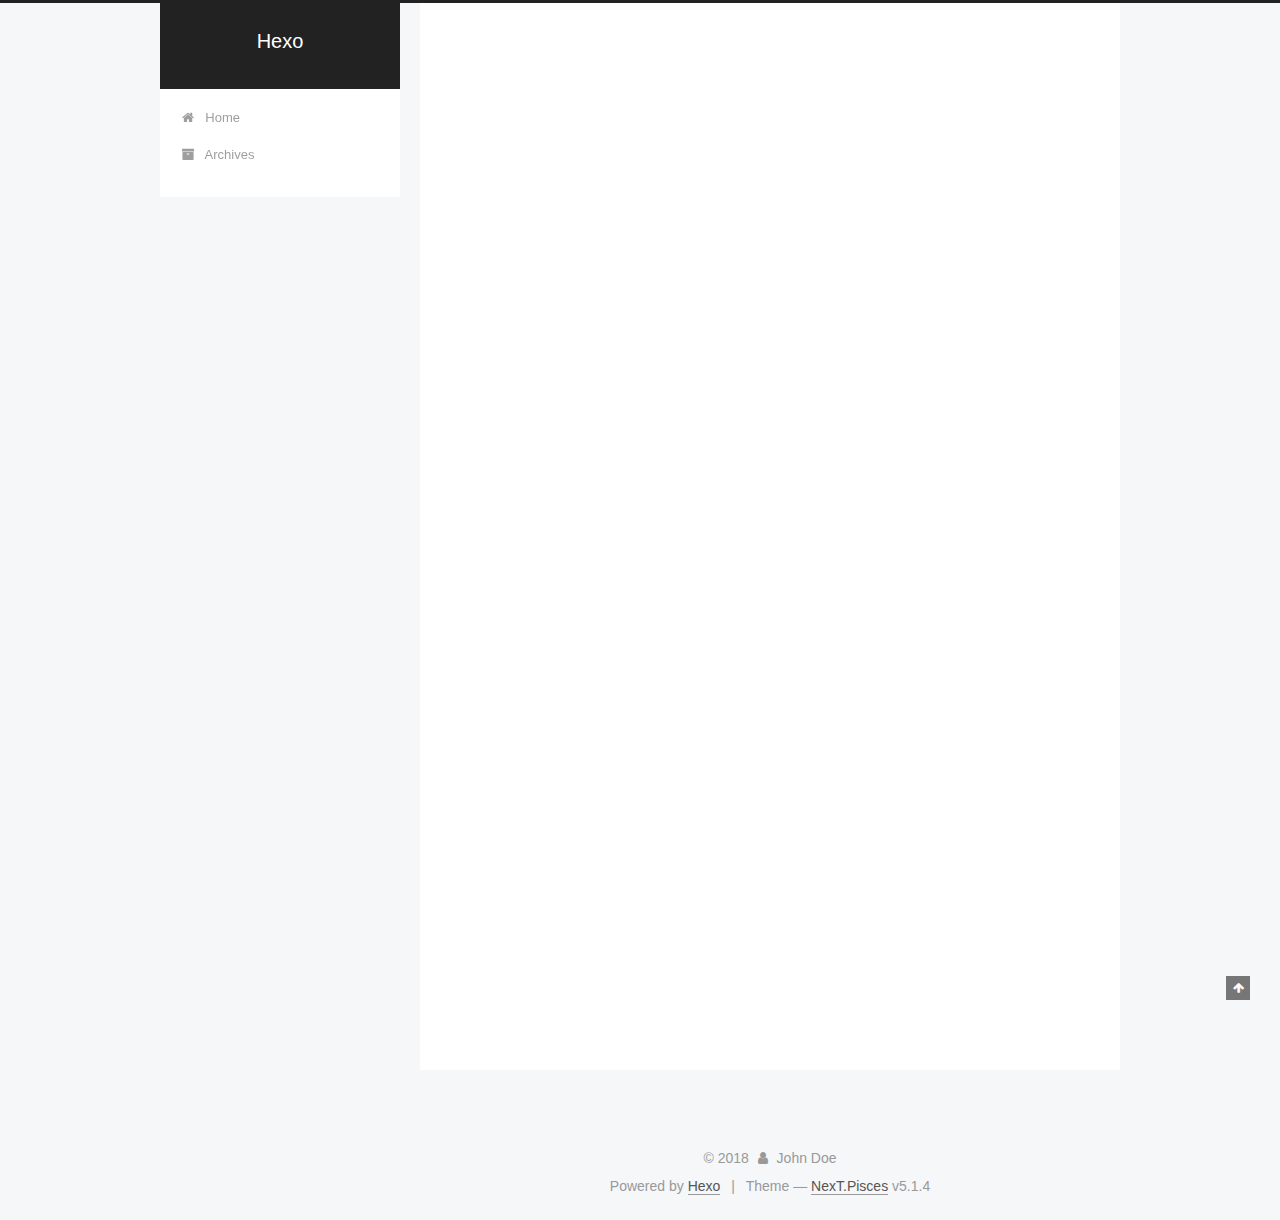
<file: index.html>
<!DOCTYPE html>



  


<html class="theme-next pisces use-motion" lang="">
<head>
  <meta charset="UTF-8"/>
<meta http-equiv="X-UA-Compatible" content="IE=edge" />
<meta name="viewport" content="width=device-width, initial-scale=1, maximum-scale=1"/>
<meta name="theme-color" content="#222">









<meta http-equiv="Cache-Control" content="no-transform" />
<meta http-equiv="Cache-Control" content="no-siteapp" />
















  
  
  <link href="/lib/fancybox/source/jquery.fancybox.css?v=2.1.5" rel="stylesheet" type="text/css" />







<link href="/lib/font-awesome/css/font-awesome.min.css?v=4.6.2" rel="stylesheet" type="text/css" />

<link href="/css/main.css?v=5.1.4" rel="stylesheet" type="text/css" />


  <link rel="apple-touch-icon" sizes="180x180" href="/images/apple-touch-icon-next.png?v=5.1.4">


  <link rel="icon" type="image/png" sizes="32x32" href="/images/favicon-32x32-next.png?v=5.1.4">


  <link rel="icon" type="image/png" sizes="16x16" href="/images/favicon-16x16-next.png?v=5.1.4">


  <link rel="mask-icon" href="/images/logo.svg?v=5.1.4" color="#222">





  <meta name="keywords" content="Hexo, NexT" />










<meta property="og:type" content="website">
<meta property="og:title" content="Hexo">
<meta property="og:url" content="http://yoursite.com/index.html">
<meta property="og:site_name" content="Hexo">
<meta property="og:locale" content="default">
<meta name="twitter:card" content="summary">
<meta name="twitter:title" content="Hexo">



<script type="text/javascript" id="hexo.configurations">
  var NexT = window.NexT || {};
  var CONFIG = {
    root: '/',
    scheme: 'Pisces',
    version: '5.1.4',
    sidebar: {"position":"left","display":"post","offset":12,"b2t":false,"scrollpercent":false,"onmobile":false},
    fancybox: true,
    tabs: true,
    motion: {"enable":true,"async":false,"transition":{"post_block":"fadeIn","post_header":"slideDownIn","post_body":"slideDownIn","coll_header":"slideLeftIn","sidebar":"slideUpIn"}},
    duoshuo: {
      userId: '0',
      author: 'Author'
    },
    algolia: {
      applicationID: '',
      apiKey: '',
      indexName: '',
      hits: {"per_page":10},
      labels: {"input_placeholder":"Search for Posts","hits_empty":"We didn't find any results for the search: ${query}","hits_stats":"${hits} results found in ${time} ms"}
    }
  };
</script>



  <link rel="canonical" href="http://yoursite.com/"/>





  <title>Hexo</title>
  








</head>

<body itemscope itemtype="http://schema.org/WebPage" lang="default">

  
  
    
  

  <div class="container sidebar-position-left 
  page-home">
    <div class="headband"></div>

    <header id="header" class="header" itemscope itemtype="http://schema.org/WPHeader">
      <div class="header-inner"><div class="site-brand-wrapper">
  <div class="site-meta ">
    

    <div class="custom-logo-site-title">
      <a href="/"  class="brand" rel="start">
        <span class="logo-line-before"><i></i></span>
        <span class="site-title">Hexo</span>
        <span class="logo-line-after"><i></i></span>
      </a>
    </div>
      
        <p class="site-subtitle"></p>
      
  </div>

  <div class="site-nav-toggle">
    <button>
      <span class="btn-bar"></span>
      <span class="btn-bar"></span>
      <span class="btn-bar"></span>
    </button>
  </div>
</div>

<nav class="site-nav">
  

  
    <ul id="menu" class="menu">
      
        
        <li class="menu-item menu-item-home">
          <a href="/" rel="section">
            
              <i class="menu-item-icon fa fa-fw fa-home"></i> <br />
            
            Home
          </a>
        </li>
      
        
        <li class="menu-item menu-item-archives">
          <a href="/archives/" rel="section">
            
              <i class="menu-item-icon fa fa-fw fa-archive"></i> <br />
            
            Archives
          </a>
        </li>
      

      
    </ul>
  

  
</nav>



 </div>
    </header>

    <main id="main" class="main">
      <div class="main-inner">
        <div class="content-wrap">
          <div id="content" class="content">
            
  <section id="posts" class="posts-expand">
    
      

  

  
  
  

  <article class="post post-type-normal" itemscope itemtype="http://schema.org/Article">
  
  
  
  <div class="post-block">
    <link itemprop="mainEntityOfPage" href="http://yoursite.com/2018/06/06/hello-world/">

    <span hidden itemprop="author" itemscope itemtype="http://schema.org/Person">
      <meta itemprop="name" content="John Doe">
      <meta itemprop="description" content="">
      <meta itemprop="image" content="/images/avatar.gif">
    </span>

    <span hidden itemprop="publisher" itemscope itemtype="http://schema.org/Organization">
      <meta itemprop="name" content="Hexo">
    </span>

    
      <header class="post-header">

        
        
          <h1 class="post-title" itemprop="name headline">
                
                <a class="post-title-link" href="/2018/06/06/hello-world/" itemprop="url">Hello World</a></h1>
        

        <div class="post-meta">
          <span class="post-time">
            
              <span class="post-meta-item-icon">
                <i class="fa fa-calendar-o"></i>
              </span>
              
                <span class="post-meta-item-text">Posted on</span>
              
              <time title="Post created" itemprop="dateCreated datePublished" datetime="2018-06-06T15:07:18+08:00">
                2018-06-06
              </time>
            

            

            
          </span>

          

          
            
          

          
          

          

          

          

        </div>
      </header>
    

    
    
    
    <div class="post-body" itemprop="articleBody">

      
      

      
        
          
            <p>Welcome to <a href="https://hexo.io/" target="_blank" rel="noopener">Hexo</a>! This is your very first post. Check <a href="https://hexo.io/docs/" target="_blank" rel="noopener">documentation</a> for more info. If you get any problems when using Hexo, you can find the answer in <a href="https://hexo.io/docs/troubleshooting.html" target="_blank" rel="noopener">troubleshooting</a> or you can ask me on <a href="https://github.com/hexojs/hexo/issues" target="_blank" rel="noopener">GitHub</a>.</p>
<h2 id="Quick-Start"><a href="#Quick-Start" class="headerlink" title="Quick Start"></a>Quick Start</h2><h3 id="Create-a-new-post"><a href="#Create-a-new-post" class="headerlink" title="Create a new post"></a>Create a new post</h3><figure class="highlight bash"><table><tr><td class="gutter"><pre><span class="line">1</span><br></pre></td><td class="code"><pre><span class="line">$ hexo new <span class="string">"My New Post"</span></span><br></pre></td></tr></table></figure>
<p>More info: <a href="https://hexo.io/docs/writing.html" target="_blank" rel="noopener">Writing</a></p>
<h3 id="Run-server"><a href="#Run-server" class="headerlink" title="Run server"></a>Run server</h3><figure class="highlight bash"><table><tr><td class="gutter"><pre><span class="line">1</span><br></pre></td><td class="code"><pre><span class="line">$ hexo server</span><br></pre></td></tr></table></figure>
<p>More info: <a href="https://hexo.io/docs/server.html" target="_blank" rel="noopener">Server</a></p>
<h3 id="Generate-static-files"><a href="#Generate-static-files" class="headerlink" title="Generate static files"></a>Generate static files</h3><figure class="highlight bash"><table><tr><td class="gutter"><pre><span class="line">1</span><br></pre></td><td class="code"><pre><span class="line">$ hexo generate</span><br></pre></td></tr></table></figure>
<p>More info: <a href="https://hexo.io/docs/generating.html" target="_blank" rel="noopener">Generating</a></p>
<h3 id="Deploy-to-remote-sites"><a href="#Deploy-to-remote-sites" class="headerlink" title="Deploy to remote sites"></a>Deploy to remote sites</h3><figure class="highlight bash"><table><tr><td class="gutter"><pre><span class="line">1</span><br></pre></td><td class="code"><pre><span class="line">$ hexo deploy</span><br></pre></td></tr></table></figure>
<p>More info: <a href="https://hexo.io/docs/deployment.html" target="_blank" rel="noopener">Deployment</a></p>

          
        
      
    </div>
    
    
    

    

    

    

    <footer class="post-footer">
      

      

      

      
      
        <div class="post-eof"></div>
      
    </footer>
  </div>
  
  
  
  </article>


    
  </section>

  


          </div>
          


          

        </div>
        
          
  
  <div class="sidebar-toggle">
    <div class="sidebar-toggle-line-wrap">
      <span class="sidebar-toggle-line sidebar-toggle-line-first"></span>
      <span class="sidebar-toggle-line sidebar-toggle-line-middle"></span>
      <span class="sidebar-toggle-line sidebar-toggle-line-last"></span>
    </div>
  </div>

  <aside id="sidebar" class="sidebar">
    
    <div class="sidebar-inner">

      

      

      <section class="site-overview-wrap sidebar-panel sidebar-panel-active">
        <div class="site-overview">
          <div class="site-author motion-element" itemprop="author" itemscope itemtype="http://schema.org/Person">
            
              <p class="site-author-name" itemprop="name">John Doe</p>
              <p class="site-description motion-element" itemprop="description"></p>
          </div>

          <nav class="site-state motion-element">

            
              <div class="site-state-item site-state-posts">
              
                <a href="/archives/">
              
                  <span class="site-state-item-count">1</span>
                  <span class="site-state-item-name">posts</span>
                </a>
              </div>
            

            

            

          </nav>

          

          

          
          

          
          

          

        </div>
      </section>

      

      

    </div>
  </aside>


        
      </div>
    </main>

    <footer id="footer" class="footer">
      <div class="footer-inner">
        <div class="copyright">&copy; <span itemprop="copyrightYear">2018</span>
  <span class="with-love">
    <i class="fa fa-user"></i>
  </span>
  <span class="author" itemprop="copyrightHolder">John Doe</span>

  
</div>


  <div class="powered-by">Powered by <a class="theme-link" target="_blank" href="https://hexo.io">Hexo</a></div>



  <span class="post-meta-divider">|</span>



  <div class="theme-info">Theme &mdash; <a class="theme-link" target="_blank" href="https://github.com/iissnan/hexo-theme-next">NexT.Pisces</a> v5.1.4</div>




        







        
      </div>
    </footer>

    
      <div class="back-to-top">
        <i class="fa fa-arrow-up"></i>
        
      </div>
    

    

  </div>

  

<script type="text/javascript">
  if (Object.prototype.toString.call(window.Promise) !== '[object Function]') {
    window.Promise = null;
  }
</script>









  












  
  
    <script type="text/javascript" src="/lib/jquery/index.js?v=2.1.3"></script>
  

  
  
    <script type="text/javascript" src="/lib/fastclick/lib/fastclick.min.js?v=1.0.6"></script>
  

  
  
    <script type="text/javascript" src="/lib/jquery_lazyload/jquery.lazyload.js?v=1.9.7"></script>
  

  
  
    <script type="text/javascript" src="/lib/velocity/velocity.min.js?v=1.2.1"></script>
  

  
  
    <script type="text/javascript" src="/lib/velocity/velocity.ui.min.js?v=1.2.1"></script>
  

  
  
    <script type="text/javascript" src="/lib/fancybox/source/jquery.fancybox.pack.js?v=2.1.5"></script>
  


  


  <script type="text/javascript" src="/js/src/utils.js?v=5.1.4"></script>

  <script type="text/javascript" src="/js/src/motion.js?v=5.1.4"></script>



  
  


  <script type="text/javascript" src="/js/src/affix.js?v=5.1.4"></script>

  <script type="text/javascript" src="/js/src/schemes/pisces.js?v=5.1.4"></script>



  

  


  <script type="text/javascript" src="/js/src/bootstrap.js?v=5.1.4"></script>



  


  




	





  





  












  





  

  

  

  
  

  

  

  

</body>
</html>
</file>
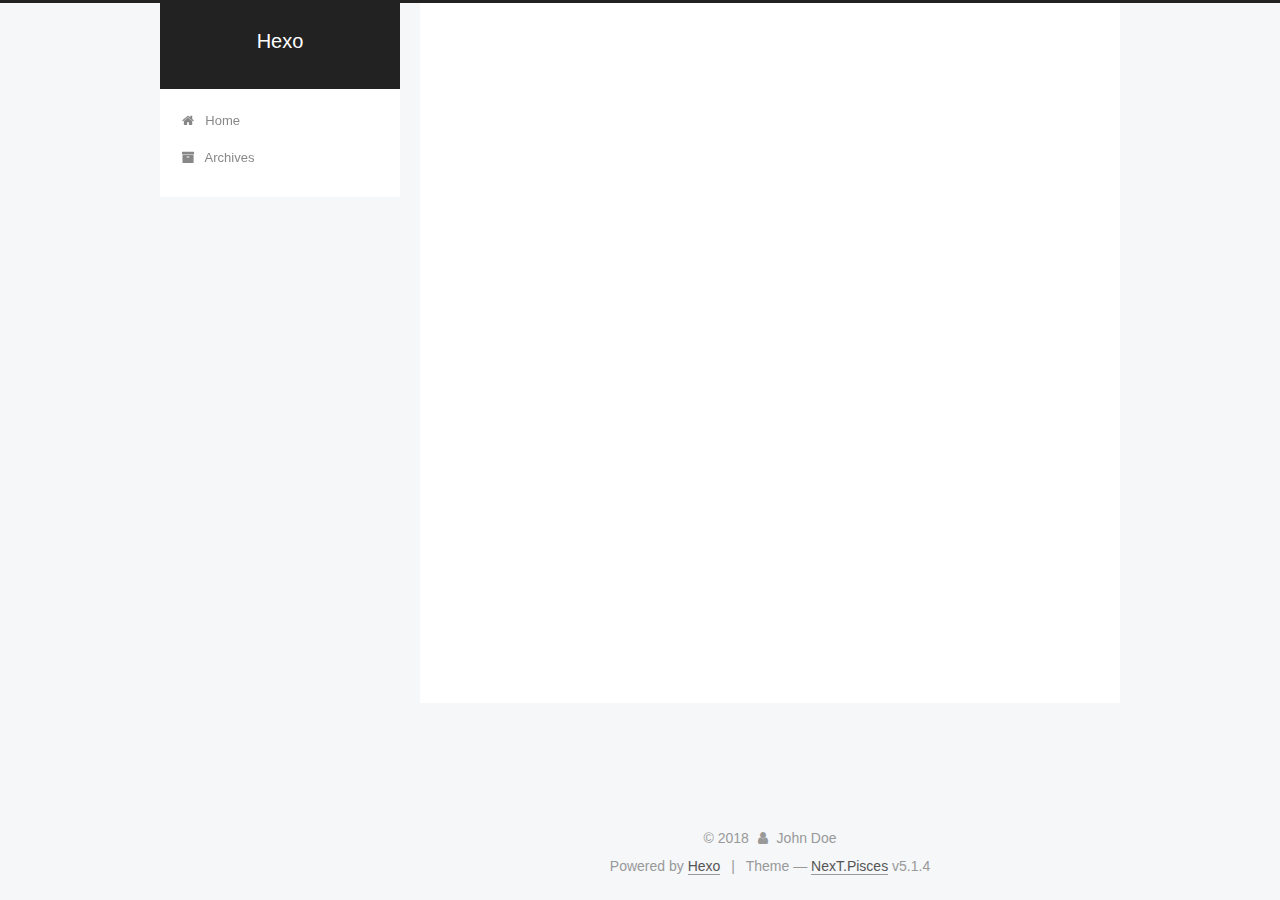
<file: archives/index.html>
<!DOCTYPE html>



  


<html class="theme-next pisces use-motion" lang="">
<head>
  <meta charset="UTF-8"/>
<meta http-equiv="X-UA-Compatible" content="IE=edge" />
<meta name="viewport" content="width=device-width, initial-scale=1, maximum-scale=1"/>
<meta name="theme-color" content="#222">









<meta http-equiv="Cache-Control" content="no-transform" />
<meta http-equiv="Cache-Control" content="no-siteapp" />
















  
  
  <link href="/lib/fancybox/source/jquery.fancybox.css?v=2.1.5" rel="stylesheet" type="text/css" />







<link href="/lib/font-awesome/css/font-awesome.min.css?v=4.6.2" rel="stylesheet" type="text/css" />

<link href="/css/main.css?v=5.1.4" rel="stylesheet" type="text/css" />


  <link rel="apple-touch-icon" sizes="180x180" href="/images/apple-touch-icon-next.png?v=5.1.4">


  <link rel="icon" type="image/png" sizes="32x32" href="/images/favicon-32x32-next.png?v=5.1.4">


  <link rel="icon" type="image/png" sizes="16x16" href="/images/favicon-16x16-next.png?v=5.1.4">


  <link rel="mask-icon" href="/images/logo.svg?v=5.1.4" color="#222">





  <meta name="keywords" content="Hexo, NexT" />










<meta property="og:type" content="website">
<meta property="og:title" content="Hexo">
<meta property="og:url" content="http://yoursite.com/archives/index.html">
<meta property="og:site_name" content="Hexo">
<meta property="og:locale" content="default">
<meta name="twitter:card" content="summary">
<meta name="twitter:title" content="Hexo">



<script type="text/javascript" id="hexo.configurations">
  var NexT = window.NexT || {};
  var CONFIG = {
    root: '/',
    scheme: 'Pisces',
    version: '5.1.4',
    sidebar: {"position":"left","display":"post","offset":12,"b2t":false,"scrollpercent":false,"onmobile":false},
    fancybox: true,
    tabs: true,
    motion: {"enable":true,"async":false,"transition":{"post_block":"fadeIn","post_header":"slideDownIn","post_body":"slideDownIn","coll_header":"slideLeftIn","sidebar":"slideUpIn"}},
    duoshuo: {
      userId: '0',
      author: 'Author'
    },
    algolia: {
      applicationID: '',
      apiKey: '',
      indexName: '',
      hits: {"per_page":10},
      labels: {"input_placeholder":"Search for Posts","hits_empty":"We didn't find any results for the search: ${query}","hits_stats":"${hits} results found in ${time} ms"}
    }
  };
</script>



  <link rel="canonical" href="http://yoursite.com/archives/"/>





  <title>Archive | Hexo</title>
  








</head>

<body itemscope itemtype="http://schema.org/WebPage" lang="default">

  
  
    
  

  <div class="container sidebar-position-left page-archive">
    <div class="headband"></div>

    <header id="header" class="header" itemscope itemtype="http://schema.org/WPHeader">
      <div class="header-inner"><div class="site-brand-wrapper">
  <div class="site-meta ">
    

    <div class="custom-logo-site-title">
      <a href="/"  class="brand" rel="start">
        <span class="logo-line-before"><i></i></span>
        <span class="site-title">Hexo</span>
        <span class="logo-line-after"><i></i></span>
      </a>
    </div>
      
        <p class="site-subtitle"></p>
      
  </div>

  <div class="site-nav-toggle">
    <button>
      <span class="btn-bar"></span>
      <span class="btn-bar"></span>
      <span class="btn-bar"></span>
    </button>
  </div>
</div>

<nav class="site-nav">
  

  
    <ul id="menu" class="menu">
      
        
        <li class="menu-item menu-item-home">
          <a href="/" rel="section">
            
              <i class="menu-item-icon fa fa-fw fa-home"></i> <br />
            
            Home
          </a>
        </li>
      
        
        <li class="menu-item menu-item-archives">
          <a href="/archives/" rel="section">
            
              <i class="menu-item-icon fa fa-fw fa-archive"></i> <br />
            
            Archives
          </a>
        </li>
      

      
    </ul>
  

  
</nav>



 </div>
    </header>

    <main id="main" class="main">
      <div class="main-inner">
        <div class="content-wrap">
          <div id="content" class="content">
            

  
  
  
  <div class="post-block archive">
    <div id="posts" class="posts-collapse">
      <span class="archive-move-on"></span>

      <span class="archive-page-counter">
        
        
        
          
        
        Um..! 1 post. Keep on posting.
      </span>

      

        
        
        

        
          
          <div class="collection-title">
            <h1 class="archive-year" id="archive-year-2018">2018</h1>
          </div>
        
        

        

  <article class="post post-type-normal" itemscope itemtype="http://schema.org/Article">
    <header class="post-header">

      <h2 class="post-title">
        
            <a class="post-title-link" href="/2018/06/06/hello-world/" itemprop="url">
              
                <span itemprop="name">Hello World</span>
              
            </a>
        
      </h2>

      <div class="post-meta">
        <time class="post-time" itemprop="dateCreated"
              datetime="2018-06-06T15:07:18+08:00"
              content="2018-06-06" >
          06-06
        </time>
      </div>

    </header>
  </article>



      

    </div>
  </div>
  
  
  

  



          </div>
          


          

        </div>
        
          
  
  <div class="sidebar-toggle">
    <div class="sidebar-toggle-line-wrap">
      <span class="sidebar-toggle-line sidebar-toggle-line-first"></span>
      <span class="sidebar-toggle-line sidebar-toggle-line-middle"></span>
      <span class="sidebar-toggle-line sidebar-toggle-line-last"></span>
    </div>
  </div>

  <aside id="sidebar" class="sidebar">
    
    <div class="sidebar-inner">

      

      

      <section class="site-overview-wrap sidebar-panel sidebar-panel-active">
        <div class="site-overview">
          <div class="site-author motion-element" itemprop="author" itemscope itemtype="http://schema.org/Person">
            
              <p class="site-author-name" itemprop="name">John Doe</p>
              <p class="site-description motion-element" itemprop="description"></p>
          </div>

          <nav class="site-state motion-element">

            
              <div class="site-state-item site-state-posts">
              
                <a href="/archives/">
              
                  <span class="site-state-item-count">1</span>
                  <span class="site-state-item-name">posts</span>
                </a>
              </div>
            

            

            

          </nav>

          

          

          
          

          
          

          

        </div>
      </section>

      

      

    </div>
  </aside>


        
      </div>
    </main>

    <footer id="footer" class="footer">
      <div class="footer-inner">
        <div class="copyright">&copy; <span itemprop="copyrightYear">2018</span>
  <span class="with-love">
    <i class="fa fa-user"></i>
  </span>
  <span class="author" itemprop="copyrightHolder">John Doe</span>

  
</div>


  <div class="powered-by">Powered by <a class="theme-link" target="_blank" href="https://hexo.io">Hexo</a></div>



  <span class="post-meta-divider">|</span>



  <div class="theme-info">Theme &mdash; <a class="theme-link" target="_blank" href="https://github.com/iissnan/hexo-theme-next">NexT.Pisces</a> v5.1.4</div>




        







        
      </div>
    </footer>

    
      <div class="back-to-top">
        <i class="fa fa-arrow-up"></i>
        
      </div>
    

    

  </div>

  

<script type="text/javascript">
  if (Object.prototype.toString.call(window.Promise) !== '[object Function]') {
    window.Promise = null;
  }
</script>









  












  
  
    <script type="text/javascript" src="/lib/jquery/index.js?v=2.1.3"></script>
  

  
  
    <script type="text/javascript" src="/lib/fastclick/lib/fastclick.min.js?v=1.0.6"></script>
  

  
  
    <script type="text/javascript" src="/lib/jquery_lazyload/jquery.lazyload.js?v=1.9.7"></script>
  

  
  
    <script type="text/javascript" src="/lib/velocity/velocity.min.js?v=1.2.1"></script>
  

  
  
    <script type="text/javascript" src="/lib/velocity/velocity.ui.min.js?v=1.2.1"></script>
  

  
  
    <script type="text/javascript" src="/lib/fancybox/source/jquery.fancybox.pack.js?v=2.1.5"></script>
  


  


  <script type="text/javascript" src="/js/src/utils.js?v=5.1.4"></script>

  <script type="text/javascript" src="/js/src/motion.js?v=5.1.4"></script>



  
  


  <script type="text/javascript" src="/js/src/affix.js?v=5.1.4"></script>

  <script type="text/javascript" src="/js/src/schemes/pisces.js?v=5.1.4"></script>



  

  


  <script type="text/javascript" src="/js/src/bootstrap.js?v=5.1.4"></script>



  


  




	





  





  












  





  

  

  

  
  

  

  

  

</body>
</html>
</file>
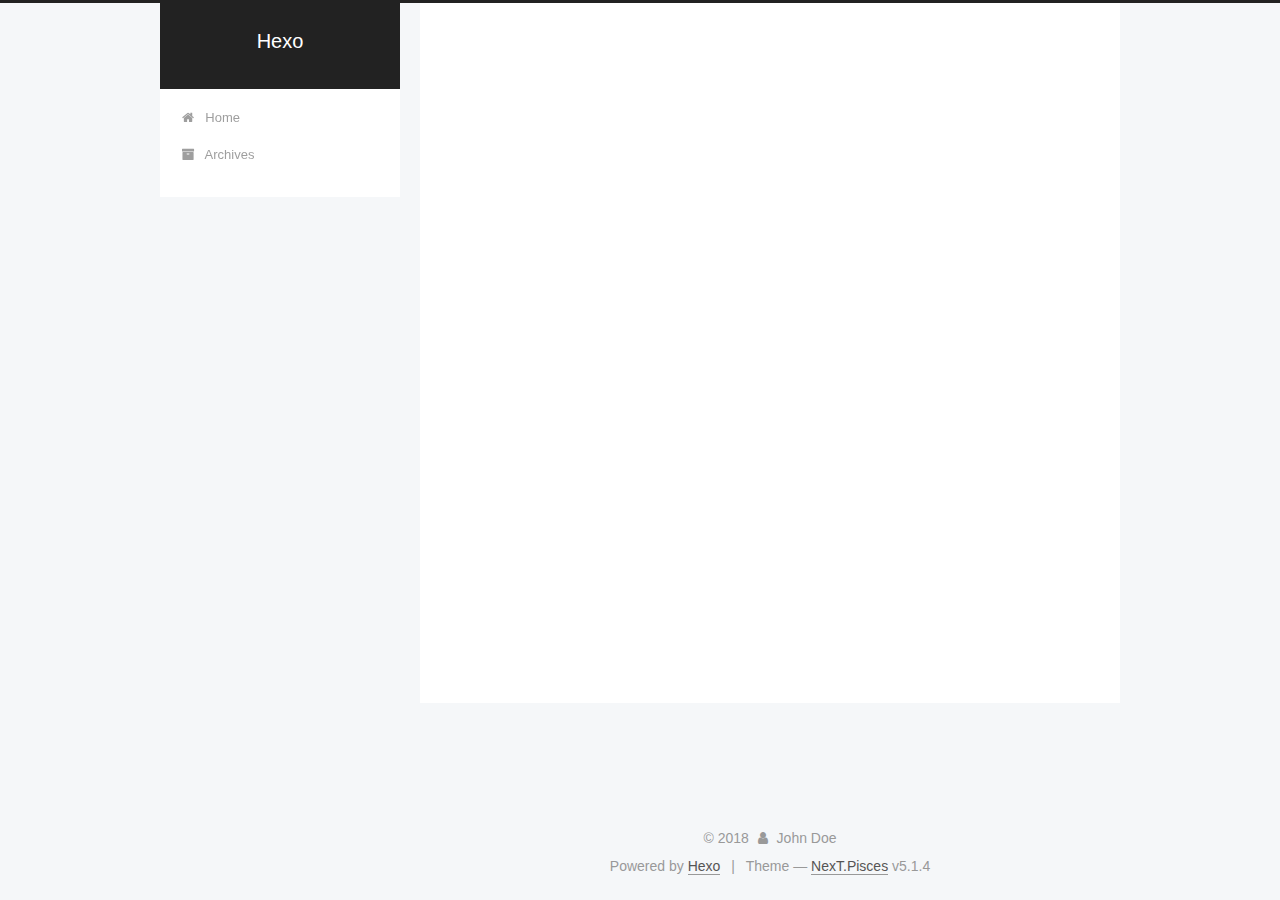
<file: archives/2018/index.html>
<!DOCTYPE html>



  


<html class="theme-next pisces use-motion" lang="">
<head>
  <meta charset="UTF-8"/>
<meta http-equiv="X-UA-Compatible" content="IE=edge" />
<meta name="viewport" content="width=device-width, initial-scale=1, maximum-scale=1"/>
<meta name="theme-color" content="#222">









<meta http-equiv="Cache-Control" content="no-transform" />
<meta http-equiv="Cache-Control" content="no-siteapp" />
















  
  
  <link href="/lib/fancybox/source/jquery.fancybox.css?v=2.1.5" rel="stylesheet" type="text/css" />







<link href="/lib/font-awesome/css/font-awesome.min.css?v=4.6.2" rel="stylesheet" type="text/css" />

<link href="/css/main.css?v=5.1.4" rel="stylesheet" type="text/css" />


  <link rel="apple-touch-icon" sizes="180x180" href="/images/apple-touch-icon-next.png?v=5.1.4">


  <link rel="icon" type="image/png" sizes="32x32" href="/images/favicon-32x32-next.png?v=5.1.4">


  <link rel="icon" type="image/png" sizes="16x16" href="/images/favicon-16x16-next.png?v=5.1.4">


  <link rel="mask-icon" href="/images/logo.svg?v=5.1.4" color="#222">





  <meta name="keywords" content="Hexo, NexT" />










<meta property="og:type" content="website">
<meta property="og:title" content="Hexo">
<meta property="og:url" content="http://yoursite.com/archives/2018/index.html">
<meta property="og:site_name" content="Hexo">
<meta property="og:locale" content="default">
<meta name="twitter:card" content="summary">
<meta name="twitter:title" content="Hexo">



<script type="text/javascript" id="hexo.configurations">
  var NexT = window.NexT || {};
  var CONFIG = {
    root: '/',
    scheme: 'Pisces',
    version: '5.1.4',
    sidebar: {"position":"left","display":"post","offset":12,"b2t":false,"scrollpercent":false,"onmobile":false},
    fancybox: true,
    tabs: true,
    motion: {"enable":true,"async":false,"transition":{"post_block":"fadeIn","post_header":"slideDownIn","post_body":"slideDownIn","coll_header":"slideLeftIn","sidebar":"slideUpIn"}},
    duoshuo: {
      userId: '0',
      author: 'Author'
    },
    algolia: {
      applicationID: '',
      apiKey: '',
      indexName: '',
      hits: {"per_page":10},
      labels: {"input_placeholder":"Search for Posts","hits_empty":"We didn't find any results for the search: ${query}","hits_stats":"${hits} results found in ${time} ms"}
    }
  };
</script>



  <link rel="canonical" href="http://yoursite.com/archives/2018/"/>





  <title>Archive | Hexo</title>
  








</head>

<body itemscope itemtype="http://schema.org/WebPage" lang="default">

  
  
    
  

  <div class="container sidebar-position-left page-archive">
    <div class="headband"></div>

    <header id="header" class="header" itemscope itemtype="http://schema.org/WPHeader">
      <div class="header-inner"><div class="site-brand-wrapper">
  <div class="site-meta ">
    

    <div class="custom-logo-site-title">
      <a href="/"  class="brand" rel="start">
        <span class="logo-line-before"><i></i></span>
        <span class="site-title">Hexo</span>
        <span class="logo-line-after"><i></i></span>
      </a>
    </div>
      
        <p class="site-subtitle"></p>
      
  </div>

  <div class="site-nav-toggle">
    <button>
      <span class="btn-bar"></span>
      <span class="btn-bar"></span>
      <span class="btn-bar"></span>
    </button>
  </div>
</div>

<nav class="site-nav">
  

  
    <ul id="menu" class="menu">
      
        
        <li class="menu-item menu-item-home">
          <a href="/" rel="section">
            
              <i class="menu-item-icon fa fa-fw fa-home"></i> <br />
            
            Home
          </a>
        </li>
      
        
        <li class="menu-item menu-item-archives">
          <a href="/archives/" rel="section">
            
              <i class="menu-item-icon fa fa-fw fa-archive"></i> <br />
            
            Archives
          </a>
        </li>
      

      
    </ul>
  

  
</nav>



 </div>
    </header>

    <main id="main" class="main">
      <div class="main-inner">
        <div class="content-wrap">
          <div id="content" class="content">
            

  
  
  
  <div class="post-block archive">
    <div id="posts" class="posts-collapse">
      <span class="archive-move-on"></span>

      <span class="archive-page-counter">
        
        
        
          
        
        Um..! 1 post. Keep on posting.
      </span>

      

        
        
        

        
          
          <div class="collection-title">
            <h1 class="archive-year" id="archive-year-2018">2018</h1>
          </div>
        
        

        

  <article class="post post-type-normal" itemscope itemtype="http://schema.org/Article">
    <header class="post-header">

      <h2 class="post-title">
        
            <a class="post-title-link" href="/2018/06/06/hello-world/" itemprop="url">
              
                <span itemprop="name">Hello World</span>
              
            </a>
        
      </h2>

      <div class="post-meta">
        <time class="post-time" itemprop="dateCreated"
              datetime="2018-06-06T15:07:18+08:00"
              content="2018-06-06" >
          06-06
        </time>
      </div>

    </header>
  </article>



      

    </div>
  </div>
  
  
  

  



          </div>
          


          

        </div>
        
          
  
  <div class="sidebar-toggle">
    <div class="sidebar-toggle-line-wrap">
      <span class="sidebar-toggle-line sidebar-toggle-line-first"></span>
      <span class="sidebar-toggle-line sidebar-toggle-line-middle"></span>
      <span class="sidebar-toggle-line sidebar-toggle-line-last"></span>
    </div>
  </div>

  <aside id="sidebar" class="sidebar">
    
    <div class="sidebar-inner">

      

      

      <section class="site-overview-wrap sidebar-panel sidebar-panel-active">
        <div class="site-overview">
          <div class="site-author motion-element" itemprop="author" itemscope itemtype="http://schema.org/Person">
            
              <p class="site-author-name" itemprop="name">John Doe</p>
              <p class="site-description motion-element" itemprop="description"></p>
          </div>

          <nav class="site-state motion-element">

            
              <div class="site-state-item site-state-posts">
              
                <a href="/archives/">
              
                  <span class="site-state-item-count">1</span>
                  <span class="site-state-item-name">posts</span>
                </a>
              </div>
            

            

            

          </nav>

          

          

          
          

          
          

          

        </div>
      </section>

      

      

    </div>
  </aside>


        
      </div>
    </main>

    <footer id="footer" class="footer">
      <div class="footer-inner">
        <div class="copyright">&copy; <span itemprop="copyrightYear">2018</span>
  <span class="with-love">
    <i class="fa fa-user"></i>
  </span>
  <span class="author" itemprop="copyrightHolder">John Doe</span>

  
</div>


  <div class="powered-by">Powered by <a class="theme-link" target="_blank" href="https://hexo.io">Hexo</a></div>



  <span class="post-meta-divider">|</span>



  <div class="theme-info">Theme &mdash; <a class="theme-link" target="_blank" href="https://github.com/iissnan/hexo-theme-next">NexT.Pisces</a> v5.1.4</div>




        







        
      </div>
    </footer>

    
      <div class="back-to-top">
        <i class="fa fa-arrow-up"></i>
        
      </div>
    

    

  </div>

  

<script type="text/javascript">
  if (Object.prototype.toString.call(window.Promise) !== '[object Function]') {
    window.Promise = null;
  }
</script>









  












  
  
    <script type="text/javascript" src="/lib/jquery/index.js?v=2.1.3"></script>
  

  
  
    <script type="text/javascript" src="/lib/fastclick/lib/fastclick.min.js?v=1.0.6"></script>
  

  
  
    <script type="text/javascript" src="/lib/jquery_lazyload/jquery.lazyload.js?v=1.9.7"></script>
  

  
  
    <script type="text/javascript" src="/lib/velocity/velocity.min.js?v=1.2.1"></script>
  

  
  
    <script type="text/javascript" src="/lib/velocity/velocity.ui.min.js?v=1.2.1"></script>
  

  
  
    <script type="text/javascript" src="/lib/fancybox/source/jquery.fancybox.pack.js?v=2.1.5"></script>
  


  


  <script type="text/javascript" src="/js/src/utils.js?v=5.1.4"></script>

  <script type="text/javascript" src="/js/src/motion.js?v=5.1.4"></script>



  
  


  <script type="text/javascript" src="/js/src/affix.js?v=5.1.4"></script>

  <script type="text/javascript" src="/js/src/schemes/pisces.js?v=5.1.4"></script>



  

  


  <script type="text/javascript" src="/js/src/bootstrap.js?v=5.1.4"></script>



  


  




	





  





  












  





  

  

  

  
  

  

  

  

</body>
</html>
</file>
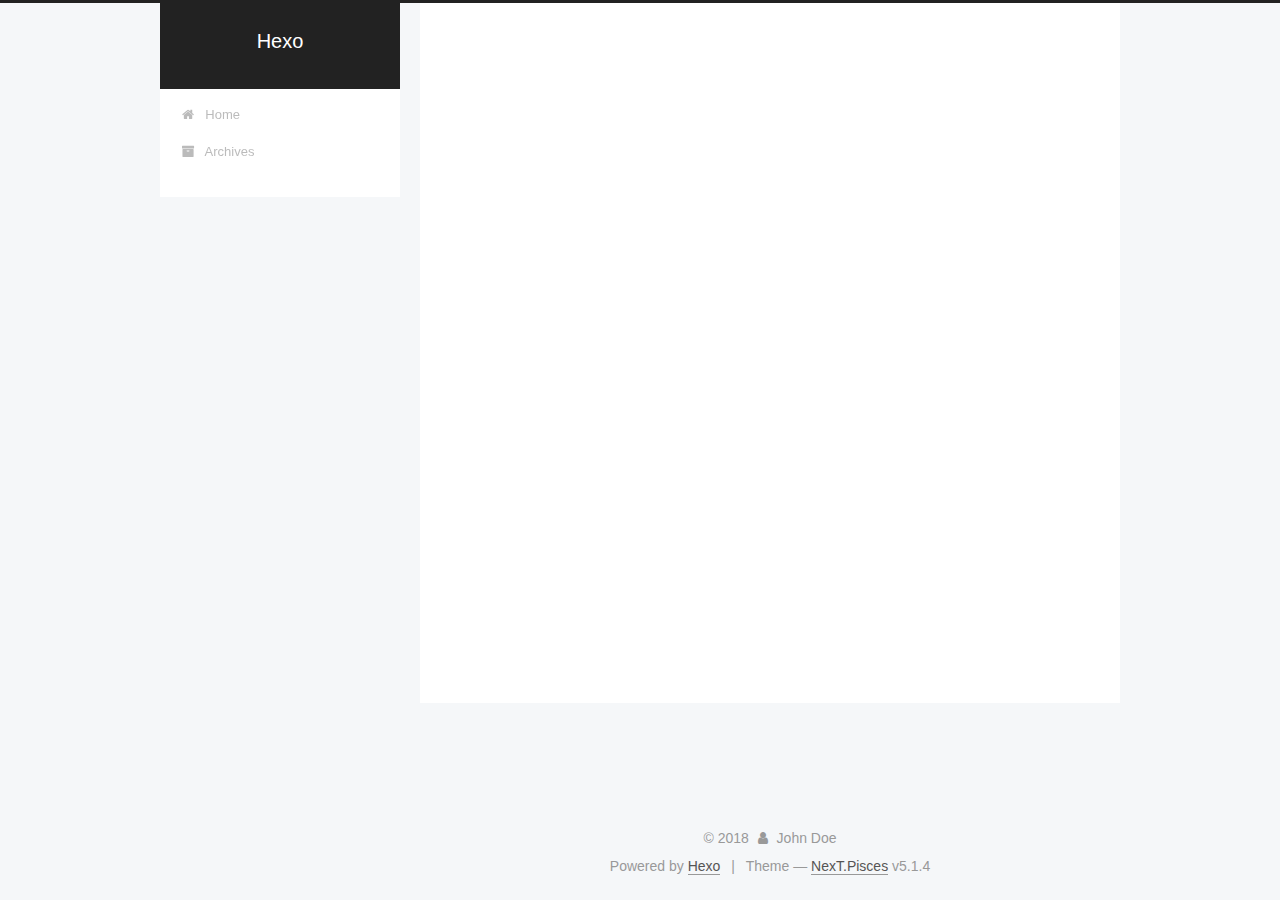
<file: archives/2018/06/index.html>
<!DOCTYPE html>



  


<html class="theme-next pisces use-motion" lang="">
<head>
  <meta charset="UTF-8"/>
<meta http-equiv="X-UA-Compatible" content="IE=edge" />
<meta name="viewport" content="width=device-width, initial-scale=1, maximum-scale=1"/>
<meta name="theme-color" content="#222">









<meta http-equiv="Cache-Control" content="no-transform" />
<meta http-equiv="Cache-Control" content="no-siteapp" />
















  
  
  <link href="/lib/fancybox/source/jquery.fancybox.css?v=2.1.5" rel="stylesheet" type="text/css" />







<link href="/lib/font-awesome/css/font-awesome.min.css?v=4.6.2" rel="stylesheet" type="text/css" />

<link href="/css/main.css?v=5.1.4" rel="stylesheet" type="text/css" />


  <link rel="apple-touch-icon" sizes="180x180" href="/images/apple-touch-icon-next.png?v=5.1.4">


  <link rel="icon" type="image/png" sizes="32x32" href="/images/favicon-32x32-next.png?v=5.1.4">


  <link rel="icon" type="image/png" sizes="16x16" href="/images/favicon-16x16-next.png?v=5.1.4">


  <link rel="mask-icon" href="/images/logo.svg?v=5.1.4" color="#222">





  <meta name="keywords" content="Hexo, NexT" />










<meta property="og:type" content="website">
<meta property="og:title" content="Hexo">
<meta property="og:url" content="http://yoursite.com/archives/2018/06/index.html">
<meta property="og:site_name" content="Hexo">
<meta property="og:locale" content="default">
<meta name="twitter:card" content="summary">
<meta name="twitter:title" content="Hexo">



<script type="text/javascript" id="hexo.configurations">
  var NexT = window.NexT || {};
  var CONFIG = {
    root: '/',
    scheme: 'Pisces',
    version: '5.1.4',
    sidebar: {"position":"left","display":"post","offset":12,"b2t":false,"scrollpercent":false,"onmobile":false},
    fancybox: true,
    tabs: true,
    motion: {"enable":true,"async":false,"transition":{"post_block":"fadeIn","post_header":"slideDownIn","post_body":"slideDownIn","coll_header":"slideLeftIn","sidebar":"slideUpIn"}},
    duoshuo: {
      userId: '0',
      author: 'Author'
    },
    algolia: {
      applicationID: '',
      apiKey: '',
      indexName: '',
      hits: {"per_page":10},
      labels: {"input_placeholder":"Search for Posts","hits_empty":"We didn't find any results for the search: ${query}","hits_stats":"${hits} results found in ${time} ms"}
    }
  };
</script>



  <link rel="canonical" href="http://yoursite.com/archives/2018/06/"/>





  <title>Archive | Hexo</title>
  








</head>

<body itemscope itemtype="http://schema.org/WebPage" lang="default">

  
  
    
  

  <div class="container sidebar-position-left page-archive">
    <div class="headband"></div>

    <header id="header" class="header" itemscope itemtype="http://schema.org/WPHeader">
      <div class="header-inner"><div class="site-brand-wrapper">
  <div class="site-meta ">
    

    <div class="custom-logo-site-title">
      <a href="/"  class="brand" rel="start">
        <span class="logo-line-before"><i></i></span>
        <span class="site-title">Hexo</span>
        <span class="logo-line-after"><i></i></span>
      </a>
    </div>
      
        <p class="site-subtitle"></p>
      
  </div>

  <div class="site-nav-toggle">
    <button>
      <span class="btn-bar"></span>
      <span class="btn-bar"></span>
      <span class="btn-bar"></span>
    </button>
  </div>
</div>

<nav class="site-nav">
  

  
    <ul id="menu" class="menu">
      
        
        <li class="menu-item menu-item-home">
          <a href="/" rel="section">
            
              <i class="menu-item-icon fa fa-fw fa-home"></i> <br />
            
            Home
          </a>
        </li>
      
        
        <li class="menu-item menu-item-archives">
          <a href="/archives/" rel="section">
            
              <i class="menu-item-icon fa fa-fw fa-archive"></i> <br />
            
            Archives
          </a>
        </li>
      

      
    </ul>
  

  
</nav>



 </div>
    </header>

    <main id="main" class="main">
      <div class="main-inner">
        <div class="content-wrap">
          <div id="content" class="content">
            

  
  
  
  <div class="post-block archive">
    <div id="posts" class="posts-collapse">
      <span class="archive-move-on"></span>

      <span class="archive-page-counter">
        
        
        
          
        
        Um..! 1 post. Keep on posting.
      </span>

      

        
        
        

        
          
          <div class="collection-title">
            <h1 class="archive-year" id="archive-year-2018">2018</h1>
          </div>
        
        

        

  <article class="post post-type-normal" itemscope itemtype="http://schema.org/Article">
    <header class="post-header">

      <h2 class="post-title">
        
            <a class="post-title-link" href="/2018/06/06/hello-world/" itemprop="url">
              
                <span itemprop="name">Hello World</span>
              
            </a>
        
      </h2>

      <div class="post-meta">
        <time class="post-time" itemprop="dateCreated"
              datetime="2018-06-06T15:07:18+08:00"
              content="2018-06-06" >
          06-06
        </time>
      </div>

    </header>
  </article>



      

    </div>
  </div>
  
  
  

  



          </div>
          


          

        </div>
        
          
  
  <div class="sidebar-toggle">
    <div class="sidebar-toggle-line-wrap">
      <span class="sidebar-toggle-line sidebar-toggle-line-first"></span>
      <span class="sidebar-toggle-line sidebar-toggle-line-middle"></span>
      <span class="sidebar-toggle-line sidebar-toggle-line-last"></span>
    </div>
  </div>

  <aside id="sidebar" class="sidebar">
    
    <div class="sidebar-inner">

      

      

      <section class="site-overview-wrap sidebar-panel sidebar-panel-active">
        <div class="site-overview">
          <div class="site-author motion-element" itemprop="author" itemscope itemtype="http://schema.org/Person">
            
              <p class="site-author-name" itemprop="name">John Doe</p>
              <p class="site-description motion-element" itemprop="description"></p>
          </div>

          <nav class="site-state motion-element">

            
              <div class="site-state-item site-state-posts">
              
                <a href="/archives/">
              
                  <span class="site-state-item-count">1</span>
                  <span class="site-state-item-name">posts</span>
                </a>
              </div>
            

            

            

          </nav>

          

          

          
          

          
          

          

        </div>
      </section>

      

      

    </div>
  </aside>


        
      </div>
    </main>

    <footer id="footer" class="footer">
      <div class="footer-inner">
        <div class="copyright">&copy; <span itemprop="copyrightYear">2018</span>
  <span class="with-love">
    <i class="fa fa-user"></i>
  </span>
  <span class="author" itemprop="copyrightHolder">John Doe</span>

  
</div>


  <div class="powered-by">Powered by <a class="theme-link" target="_blank" href="https://hexo.io">Hexo</a></div>



  <span class="post-meta-divider">|</span>



  <div class="theme-info">Theme &mdash; <a class="theme-link" target="_blank" href="https://github.com/iissnan/hexo-theme-next">NexT.Pisces</a> v5.1.4</div>




        







        
      </div>
    </footer>

    
      <div class="back-to-top">
        <i class="fa fa-arrow-up"></i>
        
      </div>
    

    

  </div>

  

<script type="text/javascript">
  if (Object.prototype.toString.call(window.Promise) !== '[object Function]') {
    window.Promise = null;
  }
</script>









  












  
  
    <script type="text/javascript" src="/lib/jquery/index.js?v=2.1.3"></script>
  

  
  
    <script type="text/javascript" src="/lib/fastclick/lib/fastclick.min.js?v=1.0.6"></script>
  

  
  
    <script type="text/javascript" src="/lib/jquery_lazyload/jquery.lazyload.js?v=1.9.7"></script>
  

  
  
    <script type="text/javascript" src="/lib/velocity/velocity.min.js?v=1.2.1"></script>
  

  
  
    <script type="text/javascript" src="/lib/velocity/velocity.ui.min.js?v=1.2.1"></script>
  

  
  
    <script type="text/javascript" src="/lib/fancybox/source/jquery.fancybox.pack.js?v=2.1.5"></script>
  


  


  <script type="text/javascript" src="/js/src/utils.js?v=5.1.4"></script>

  <script type="text/javascript" src="/js/src/motion.js?v=5.1.4"></script>



  
  


  <script type="text/javascript" src="/js/src/affix.js?v=5.1.4"></script>

  <script type="text/javascript" src="/js/src/schemes/pisces.js?v=5.1.4"></script>



  

  


  <script type="text/javascript" src="/js/src/bootstrap.js?v=5.1.4"></script>



  


  




	





  





  












  





  

  

  

  
  

  

  

  

</body>
</html>
</file>
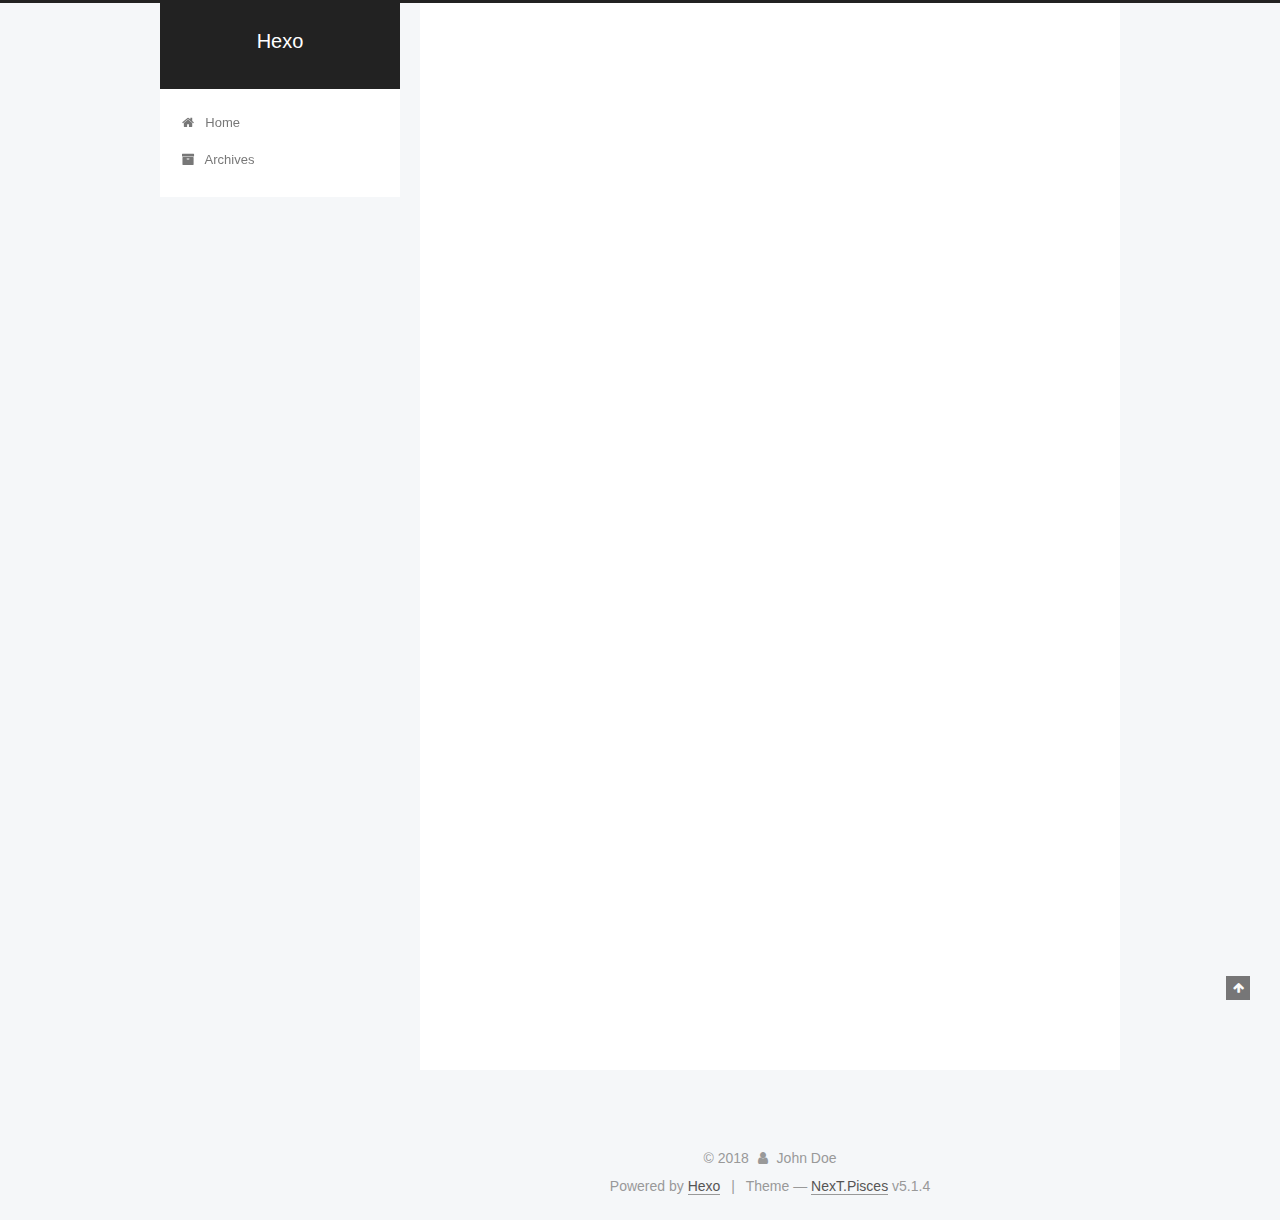
<file: 2018/06/06/hello-world/index.html>
<!DOCTYPE html>



  


<html class="theme-next pisces use-motion" lang="">
<head>
  <meta charset="UTF-8"/>
<meta http-equiv="X-UA-Compatible" content="IE=edge" />
<meta name="viewport" content="width=device-width, initial-scale=1, maximum-scale=1"/>
<meta name="theme-color" content="#222">









<meta http-equiv="Cache-Control" content="no-transform" />
<meta http-equiv="Cache-Control" content="no-siteapp" />
















  
  
  <link href="/lib/fancybox/source/jquery.fancybox.css?v=2.1.5" rel="stylesheet" type="text/css" />







<link href="/lib/font-awesome/css/font-awesome.min.css?v=4.6.2" rel="stylesheet" type="text/css" />

<link href="/css/main.css?v=5.1.4" rel="stylesheet" type="text/css" />


  <link rel="apple-touch-icon" sizes="180x180" href="/images/apple-touch-icon-next.png?v=5.1.4">


  <link rel="icon" type="image/png" sizes="32x32" href="/images/favicon-32x32-next.png?v=5.1.4">


  <link rel="icon" type="image/png" sizes="16x16" href="/images/favicon-16x16-next.png?v=5.1.4">


  <link rel="mask-icon" href="/images/logo.svg?v=5.1.4" color="#222">





  <meta name="keywords" content="Hexo, NexT" />










<meta name="description" content="Welcome to Hexo! This is your very first post. Check documentation for more info. If you get any problems when using Hexo, you can find the answer in troubleshooting or you can ask me on GitHub. Quick">
<meta property="og:type" content="article">
<meta property="og:title" content="Hello World">
<meta property="og:url" content="http://yoursite.com/2018/06/06/hello-world/index.html">
<meta property="og:site_name" content="Hexo">
<meta property="og:description" content="Welcome to Hexo! This is your very first post. Check documentation for more info. If you get any problems when using Hexo, you can find the answer in troubleshooting or you can ask me on GitHub. Quick">
<meta property="og:locale" content="default">
<meta property="og:updated_time" content="2018-06-06T07:07:18.000Z">
<meta name="twitter:card" content="summary">
<meta name="twitter:title" content="Hello World">
<meta name="twitter:description" content="Welcome to Hexo! This is your very first post. Check documentation for more info. If you get any problems when using Hexo, you can find the answer in troubleshooting or you can ask me on GitHub. Quick">



<script type="text/javascript" id="hexo.configurations">
  var NexT = window.NexT || {};
  var CONFIG = {
    root: '/',
    scheme: 'Pisces',
    version: '5.1.4',
    sidebar: {"position":"left","display":"post","offset":12,"b2t":false,"scrollpercent":false,"onmobile":false},
    fancybox: true,
    tabs: true,
    motion: {"enable":true,"async":false,"transition":{"post_block":"fadeIn","post_header":"slideDownIn","post_body":"slideDownIn","coll_header":"slideLeftIn","sidebar":"slideUpIn"}},
    duoshuo: {
      userId: '0',
      author: 'Author'
    },
    algolia: {
      applicationID: '',
      apiKey: '',
      indexName: '',
      hits: {"per_page":10},
      labels: {"input_placeholder":"Search for Posts","hits_empty":"We didn't find any results for the search: ${query}","hits_stats":"${hits} results found in ${time} ms"}
    }
  };
</script>



  <link rel="canonical" href="http://yoursite.com/2018/06/06/hello-world/"/>





  <title>Hello World | Hexo</title>
  








</head>

<body itemscope itemtype="http://schema.org/WebPage" lang="default">

  
  
    
  

  <div class="container sidebar-position-left page-post-detail">
    <div class="headband"></div>

    <header id="header" class="header" itemscope itemtype="http://schema.org/WPHeader">
      <div class="header-inner"><div class="site-brand-wrapper">
  <div class="site-meta ">
    

    <div class="custom-logo-site-title">
      <a href="/"  class="brand" rel="start">
        <span class="logo-line-before"><i></i></span>
        <span class="site-title">Hexo</span>
        <span class="logo-line-after"><i></i></span>
      </a>
    </div>
      
        <p class="site-subtitle"></p>
      
  </div>

  <div class="site-nav-toggle">
    <button>
      <span class="btn-bar"></span>
      <span class="btn-bar"></span>
      <span class="btn-bar"></span>
    </button>
  </div>
</div>

<nav class="site-nav">
  

  
    <ul id="menu" class="menu">
      
        
        <li class="menu-item menu-item-home">
          <a href="/" rel="section">
            
              <i class="menu-item-icon fa fa-fw fa-home"></i> <br />
            
            Home
          </a>
        </li>
      
        
        <li class="menu-item menu-item-archives">
          <a href="/archives/" rel="section">
            
              <i class="menu-item-icon fa fa-fw fa-archive"></i> <br />
            
            Archives
          </a>
        </li>
      

      
    </ul>
  

  
</nav>



 </div>
    </header>

    <main id="main" class="main">
      <div class="main-inner">
        <div class="content-wrap">
          <div id="content" class="content">
            

  <div id="posts" class="posts-expand">
    

  

  
  
  

  <article class="post post-type-normal" itemscope itemtype="http://schema.org/Article">
  
  
  
  <div class="post-block">
    <link itemprop="mainEntityOfPage" href="http://yoursite.com/2018/06/06/hello-world/">

    <span hidden itemprop="author" itemscope itemtype="http://schema.org/Person">
      <meta itemprop="name" content="John Doe">
      <meta itemprop="description" content="">
      <meta itemprop="image" content="/images/avatar.gif">
    </span>

    <span hidden itemprop="publisher" itemscope itemtype="http://schema.org/Organization">
      <meta itemprop="name" content="Hexo">
    </span>

    
      <header class="post-header">

        
        
          <h1 class="post-title" itemprop="name headline">Hello World</h1>
        

        <div class="post-meta">
          <span class="post-time">
            
              <span class="post-meta-item-icon">
                <i class="fa fa-calendar-o"></i>
              </span>
              
                <span class="post-meta-item-text">Posted on</span>
              
              <time title="Post created" itemprop="dateCreated datePublished" datetime="2018-06-06T15:07:18+08:00">
                2018-06-06
              </time>
            

            

            
          </span>

          

          
            
          

          
          

          

          

          

        </div>
      </header>
    

    
    
    
    <div class="post-body" itemprop="articleBody">

      
      

      
        <p>Welcome to <a href="https://hexo.io/" target="_blank" rel="noopener">Hexo</a>! This is your very first post. Check <a href="https://hexo.io/docs/" target="_blank" rel="noopener">documentation</a> for more info. If you get any problems when using Hexo, you can find the answer in <a href="https://hexo.io/docs/troubleshooting.html" target="_blank" rel="noopener">troubleshooting</a> or you can ask me on <a href="https://github.com/hexojs/hexo/issues" target="_blank" rel="noopener">GitHub</a>.</p>
<h2 id="Quick-Start"><a href="#Quick-Start" class="headerlink" title="Quick Start"></a>Quick Start</h2><h3 id="Create-a-new-post"><a href="#Create-a-new-post" class="headerlink" title="Create a new post"></a>Create a new post</h3><figure class="highlight bash"><table><tr><td class="gutter"><pre><span class="line">1</span><br></pre></td><td class="code"><pre><span class="line">$ hexo new <span class="string">"My New Post"</span></span><br></pre></td></tr></table></figure>
<p>More info: <a href="https://hexo.io/docs/writing.html" target="_blank" rel="noopener">Writing</a></p>
<h3 id="Run-server"><a href="#Run-server" class="headerlink" title="Run server"></a>Run server</h3><figure class="highlight bash"><table><tr><td class="gutter"><pre><span class="line">1</span><br></pre></td><td class="code"><pre><span class="line">$ hexo server</span><br></pre></td></tr></table></figure>
<p>More info: <a href="https://hexo.io/docs/server.html" target="_blank" rel="noopener">Server</a></p>
<h3 id="Generate-static-files"><a href="#Generate-static-files" class="headerlink" title="Generate static files"></a>Generate static files</h3><figure class="highlight bash"><table><tr><td class="gutter"><pre><span class="line">1</span><br></pre></td><td class="code"><pre><span class="line">$ hexo generate</span><br></pre></td></tr></table></figure>
<p>More info: <a href="https://hexo.io/docs/generating.html" target="_blank" rel="noopener">Generating</a></p>
<h3 id="Deploy-to-remote-sites"><a href="#Deploy-to-remote-sites" class="headerlink" title="Deploy to remote sites"></a>Deploy to remote sites</h3><figure class="highlight bash"><table><tr><td class="gutter"><pre><span class="line">1</span><br></pre></td><td class="code"><pre><span class="line">$ hexo deploy</span><br></pre></td></tr></table></figure>
<p>More info: <a href="https://hexo.io/docs/deployment.html" target="_blank" rel="noopener">Deployment</a></p>

      
    </div>
    
    
    

    

    

    

    <footer class="post-footer">
      

      
      
      

      

      
      
    </footer>
  </div>
  
  
  
  </article>



    <div class="post-spread">
      
    </div>
  </div>


          </div>
          


          

  



        </div>
        
          
  
  <div class="sidebar-toggle">
    <div class="sidebar-toggle-line-wrap">
      <span class="sidebar-toggle-line sidebar-toggle-line-first"></span>
      <span class="sidebar-toggle-line sidebar-toggle-line-middle"></span>
      <span class="sidebar-toggle-line sidebar-toggle-line-last"></span>
    </div>
  </div>

  <aside id="sidebar" class="sidebar">
    
    <div class="sidebar-inner">

      

      
        <ul class="sidebar-nav motion-element">
          <li class="sidebar-nav-toc sidebar-nav-active" data-target="post-toc-wrap">
            Table of Contents
          </li>
          <li class="sidebar-nav-overview" data-target="site-overview-wrap">
            Overview
          </li>
        </ul>
      

      <section class="site-overview-wrap sidebar-panel">
        <div class="site-overview">
          <div class="site-author motion-element" itemprop="author" itemscope itemtype="http://schema.org/Person">
            
              <p class="site-author-name" itemprop="name">John Doe</p>
              <p class="site-description motion-element" itemprop="description"></p>
          </div>

          <nav class="site-state motion-element">

            
              <div class="site-state-item site-state-posts">
              
                <a href="/archives/">
              
                  <span class="site-state-item-count">1</span>
                  <span class="site-state-item-name">posts</span>
                </a>
              </div>
            

            

            

          </nav>

          

          

          
          

          
          

          

        </div>
      </section>

      
      <!--noindex-->
        <section class="post-toc-wrap motion-element sidebar-panel sidebar-panel-active">
          <div class="post-toc">

            
              
            

            
              <div class="post-toc-content"><ol class="nav"><li class="nav-item nav-level-2"><a class="nav-link" href="#Quick-Start"><span class="nav-number">1.</span> <span class="nav-text">Quick Start</span></a><ol class="nav-child"><li class="nav-item nav-level-3"><a class="nav-link" href="#Create-a-new-post"><span class="nav-number">1.1.</span> <span class="nav-text">Create a new post</span></a></li><li class="nav-item nav-level-3"><a class="nav-link" href="#Run-server"><span class="nav-number">1.2.</span> <span class="nav-text">Run server</span></a></li><li class="nav-item nav-level-3"><a class="nav-link" href="#Generate-static-files"><span class="nav-number">1.3.</span> <span class="nav-text">Generate static files</span></a></li><li class="nav-item nav-level-3"><a class="nav-link" href="#Deploy-to-remote-sites"><span class="nav-number">1.4.</span> <span class="nav-text">Deploy to remote sites</span></a></li></ol></li></ol></div>
            

          </div>
        </section>
      <!--/noindex-->
      

      

    </div>
  </aside>


        
      </div>
    </main>

    <footer id="footer" class="footer">
      <div class="footer-inner">
        <div class="copyright">&copy; <span itemprop="copyrightYear">2018</span>
  <span class="with-love">
    <i class="fa fa-user"></i>
  </span>
  <span class="author" itemprop="copyrightHolder">John Doe</span>

  
</div>


  <div class="powered-by">Powered by <a class="theme-link" target="_blank" href="https://hexo.io">Hexo</a></div>



  <span class="post-meta-divider">|</span>



  <div class="theme-info">Theme &mdash; <a class="theme-link" target="_blank" href="https://github.com/iissnan/hexo-theme-next">NexT.Pisces</a> v5.1.4</div>




        







        
      </div>
    </footer>

    
      <div class="back-to-top">
        <i class="fa fa-arrow-up"></i>
        
      </div>
    

    

  </div>

  

<script type="text/javascript">
  if (Object.prototype.toString.call(window.Promise) !== '[object Function]') {
    window.Promise = null;
  }
</script>









  












  
  
    <script type="text/javascript" src="/lib/jquery/index.js?v=2.1.3"></script>
  

  
  
    <script type="text/javascript" src="/lib/fastclick/lib/fastclick.min.js?v=1.0.6"></script>
  

  
  
    <script type="text/javascript" src="/lib/jquery_lazyload/jquery.lazyload.js?v=1.9.7"></script>
  

  
  
    <script type="text/javascript" src="/lib/velocity/velocity.min.js?v=1.2.1"></script>
  

  
  
    <script type="text/javascript" src="/lib/velocity/velocity.ui.min.js?v=1.2.1"></script>
  

  
  
    <script type="text/javascript" src="/lib/fancybox/source/jquery.fancybox.pack.js?v=2.1.5"></script>
  


  


  <script type="text/javascript" src="/js/src/utils.js?v=5.1.4"></script>

  <script type="text/javascript" src="/js/src/motion.js?v=5.1.4"></script>



  
  


  <script type="text/javascript" src="/js/src/affix.js?v=5.1.4"></script>

  <script type="text/javascript" src="/js/src/schemes/pisces.js?v=5.1.4"></script>



  
  <script type="text/javascript" src="/js/src/scrollspy.js?v=5.1.4"></script>
<script type="text/javascript" src="/js/src/post-details.js?v=5.1.4"></script>



  


  <script type="text/javascript" src="/js/src/bootstrap.js?v=5.1.4"></script>



  


  




	





  





  












  





  

  

  

  
  

  

  

  

</body>
</html>
</file>
<file: css/main.css>
/* normalize.css v3.0.2 | MIT License | git.io/normalize */
html {
  font-family: sans-serif; /* 1 */
  -ms-text-size-adjust: 100%; /* 2 */
  -webkit-text-size-adjust: 100%; /* 2 */
}
body {
  margin: 0;
}
article,
aside,
details,
figcaption,
figure,
footer,
header,
hgroup,
main,
menu,
nav,
section,
summary {
  display: block;
}
audio,
canvas,
progress,
video {
  display: inline-block; /* 1 */
  vertical-align: baseline; /* 2 */
}
audio:not([controls]) {
  display: none;
  height: 0;
}
[hidden],
template {
  display: none;
}
a {
  background-color: transparent;
}
a:active,
a:hover {
  outline: 0;
}
abbr[title] {
  border-bottom: 1px dotted;
}
b,
strong {
  font-weight: bold;
}
dfn {
  font-style: italic;
}
h1 {
  font-size: 2em;
  margin: 0.67em 0;
}
mark {
  background: #ff0;
  color: #000;
}
small {
  font-size: 80%;
}
sub,
sup {
  font-size: 75%;
  line-height: 0;
  position: relative;
  vertical-align: baseline;
}
sup {
  top: -0.5em;
}
sub {
  bottom: -0.25em;
}
img {
  border: 0;
}
svg:not(:root) {
  overflow: hidden;
}
figure {
  margin: 1em 40px;
}
hr {
  -moz-box-sizing: content-box;
  box-sizing: content-box;
  height: 0;
}
pre {
  overflow: auto;
}
code,
kbd,
pre,
samp {
  font-family: monospace, monospace;
  font-size: 1em;
}
button,
input,
optgroup,
select,
textarea {
  color: inherit; /* 1 */
  font: inherit; /* 2 */
  margin: 0; /* 3 */
}
button {
  overflow: visible;
}
button,
select {
  text-transform: none;
}
button,
html input[type="button"],
input[type="reset"],
input[type="submit"] {
  -webkit-appearance: button; /* 2 */
  cursor: pointer; /* 3 */
}
button[disabled],
html input[disabled] {
  cursor: default;
}
button::-moz-focus-inner,
input::-moz-focus-inner {
  border: 0;
  padding: 0;
}
input {
  line-height: normal;
}
input[type="checkbox"],
input[type="radio"] {
  box-sizing: border-box; /* 1 */
  padding: 0; /* 2 */
}
input[type="number"]::-webkit-inner-spin-button,
input[type="number"]::-webkit-outer-spin-button {
  height: auto;
}
input[type="search"] {
  -webkit-appearance: textfield; /* 1 */
  -moz-box-sizing: content-box;
  -webkit-box-sizing: content-box; /* 2 */
  box-sizing: content-box;
}
input[type="search"]::-webkit-search-cancel-button,
input[type="search"]::-webkit-search-decoration {
  -webkit-appearance: none;
}
fieldset {
  border: 1px solid #c0c0c0;
  margin: 0 2px;
  padding: 0.35em 0.625em 0.75em;
}
legend {
  border: 0; /* 1 */
  padding: 0; /* 2 */
}
textarea {
  overflow: auto;
}
optgroup {
  font-weight: bold;
}
table {
  border-collapse: collapse;
  border-spacing: 0;
}
td,
th {
  padding: 0;
}
::selection {
  background: #262a30;
  color: #fff;
}
body {
  position: relative;
  font-family: 'Lato', "PingFang SC", "Microsoft YaHei", sans-serif;
  font-size: 14px;
  line-height: 2;
  color: #555;
  background: #f5f7f9;
}
@media (max-width: 767px) {
  body {
    padding-right: 0 !important;
  }
}
@media (min-width: 768px) and (max-width: 991px) {
  body {
    padding-right: 0 !important;
  }
}
@media (min-width: 1600px) {
  body {
    font-size: 16px;
  }
}
h1,
h2,
h3,
h4,
h5,
h6 {
  margin: 0;
  padding: 0;
  font-weight: bold;
  line-height: 1.5;
  font-family: 'Lato', "PingFang SC", "Microsoft YaHei", sans-serif;
}
h2,
h3,
h4,
h5,
h6 {
  margin: 20px 0 15px;
}
h1 {
  font-size: 22px;
}
@media (max-width: 767px) {
  h1 {
    font-size: 18px;
  }
}
h2 {
  font-size: 20px;
}
@media (max-width: 767px) {
  h2 {
    font-size: 16px;
  }
}
h3 {
  font-size: 18px;
}
@media (max-width: 767px) {
  h3 {
    font-size: 14px;
  }
}
h4 {
  font-size: 16px;
}
@media (max-width: 767px) {
  h4 {
    font-size: 12px;
  }
}
h5 {
  font-size: 14px;
}
@media (max-width: 767px) {
  h5 {
    font-size: 10px;
  }
}
h6 {
  font-size: 12px;
}
@media (max-width: 767px) {
  h6 {
    font-size: 8px;
  }
}
p {
  margin: 0 0 20px 0;
}
a {
  color: #555;
  text-decoration: none;
  outline: none;
  border-bottom: 1px solid #999;
  word-wrap: break-word;
}
a:hover {
  color: #222;
  border-bottom-color: #222;
}
blockquote {
  margin: 0;
  padding: 0;
}
img {
  display: block;
  margin: auto;
  max-width: 100%;
  height: auto;
}
hr {
  margin: 40px 0;
  height: 3px;
  border: none;
  background-color: #ddd;
  background-image: repeating-linear-gradient(-45deg, #fff, #fff 4px, transparent 4px, transparent 8px);
}
blockquote {
  padding: 0 15px;
  color: #666;
  border-left: 4px solid #ddd;
}
blockquote cite::before {
  content: "-";
  padding: 0 5px;
}
dt {
  font-weight: 700;
}
dd {
  margin: 0;
  padding: 0;
}
kbd {
  border: 1px solid #ccc;
  border-radius: 0.2em;
  box-shadow: 0.1em 0.1em 0.2em rgba(0,0,0,0.1);
  background-color: #f9f9f9;
  font-family: inherit;
  background-image: -webkit-linear-gradient(top, #eee, #fff, #eee);
  padding: 0.1em 0.3em;
  white-space: nowrap;
}
.text-left {
  text-align: left;
}
.text-center {
  text-align: center;
}
.text-right {
  text-align: right;
}
.text-justify {
  text-align: justify;
}
.text-nowrap {
  white-space: nowrap;
}
.text-lowercase {
  text-transform: lowercase;
}
.text-uppercase {
  text-transform: uppercase;
}
.text-capitalize {
  text-transform: capitalize;
}
.center-block {
  display: block;
  margin-left: auto;
  margin-right: auto;
}
.clearfix:before,
.clearfix:after {
  content: " ";
  display: table;
}
.clearfix:after {
  clear: both;
}
.pullquote {
  width: 45%;
}
.pullquote.left {
  float: left;
  margin-left: 5px;
  margin-right: 10px;
}
.pullquote.right {
  float: right;
  margin-left: 10px;
  margin-right: 5px;
}
.affix.affix.affix {
  position: fixed;
}
.translation {
  margin-top: -20px;
  font-size: 14px;
  color: #999;
}
.scrollbar-measure {
  width: 100px;
  height: 100px;
  overflow: scroll;
  position: absolute;
  top: -9999px;
}
.use-motion .motion-element {
  opacity: 0;
}
table {
  margin: 20px 0;
  width: 100%;
  border-collapse: collapse;
  border-spacing: 0;
  border: 1px solid #ddd;
  font-size: 14px;
  table-layout: fixed;
  word-wrap: break-all;
}
table>tbody>tr:nth-of-type(odd) {
  background-color: #f9f9f9;
}
table>tbody>tr:hover {
  background-color: #f5f5f5;
}
caption,
th,
td {
  padding: 8px;
  text-align: left;
  vertical-align: middle;
  font-weight: normal;
}
th,
td {
  border-bottom: 3px solid #ddd;
  border-right: 1px solid #eee;
}
th {
  padding-bottom: 10px;
  font-weight: 700;
}
td {
  border-bottom-width: 1px;
}
html,
body {
  height: 100%;
}
.container {
  position: relative;
  min-height: 100%;
}
.header-inner {
  margin: 0 auto;
  padding: 100px 0 70px;
  width: 700px;
}
@media (min-width: 1600px) {
  .container .header-inner {
    width: 900px;
  }
}
.main {
  padding-bottom: 150px;
}
.main-inner {
  margin: 0 auto;
  width: 700px;
}
@media (min-width: 1600px) {
  .container .main-inner {
    width: 900px;
  }
}
.footer {
  position: absolute;
  left: 0;
  bottom: 0;
  width: 100%;
  min-height: 50px;
}
.footer-inner {
  box-sizing: border-box;
  margin: 20px auto;
  width: 700px;
}
@media (min-width: 1600px) {
  .container .footer-inner {
    width: 900px;
  }
}
pre,
.highlight {
  overflow: auto;
  margin: 20px 0;
  padding: 0;
  font-size: 13px;
  color: #4d4d4c;
  background: #f7f7f7;
  line-height: 1.6;
}
pre,
code {
  font-family: consolas, Menlo, "PingFang SC", "Microsoft YaHei", monospace;
}
code {
  padding: 2px 4px;
  word-wrap: break-word;
  color: #555;
  background: #eee;
  border-radius: 3px;
  font-size: 13px;
}
pre {
  padding: 10px;
}
pre code {
  padding: 0;
  color: #4d4d4c;
  background: none;
  text-shadow: none;
}
.highlight {
  border-radius: 1px;
}
.highlight pre {
  border: none;
  margin: 0;
  padding: 10px 0;
}
.highlight table {
  margin: 0;
  width: auto;
  border: none;
}
.highlight td {
  border: none;
  padding: 0;
}
.highlight figcaption {
  font-size: 1em;
  color: #4d4d4c;
  line-height: 1em;
  margin-bottom: 1em;
}
.highlight figcaption:before,
.highlight figcaption:after {
  content: " ";
  display: table;
}
.highlight figcaption:after {
  clear: both;
}
.highlight figcaption a {
  float: right;
  color: #4d4d4c;
}
.highlight figcaption a:hover {
  border-bottom-color: #4d4d4c;
}
.highlight .gutter pre {
  padding-left: 10px;
  padding-right: 10px;
  color: #869194;
  text-align: right;
  background-color: #eff2f3;
}
.highlight .code pre {
  width: 100%;
  padding-left: 10px;
  padding-right: 10px;
  background-color: #f7f7f7;
}
.highlight .line {
  height: 20px;
}
.gutter {
  -webkit-user-select: none;
  -moz-user-select: none;
  -ms-user-select: none;
  user-select: none;
}
.gist table {
  width: auto;
}
.gist table td {
  border: none;
}
pre .deletion {
  background: #fdd;
}
pre .addition {
  background: #dfd;
}
pre .meta {
  color: #8959a8;
}
pre .comment {
  color: #8e908c;
}
pre .variable,
pre .attribute,
pre .tag,
pre .regexp,
pre .ruby .constant,
pre .xml .tag .title,
pre .xml .pi,
pre .xml .doctype,
pre .html .doctype,
pre .css .id,
pre .css .class,
pre .css .pseudo {
  color: #c82829;
}
pre .number,
pre .preprocessor,
pre .built_in,
pre .literal,
pre .params,
pre .constant,
pre .command {
  color: #f5871f;
}
pre .ruby .class .title,
pre .css .rules .attribute,
pre .string,
pre .value,
pre .inheritance,
pre .header,
pre .ruby .symbol,
pre .xml .cdata,
pre .special,
pre .number,
pre .formula {
  color: #718c00;
}
pre .title,
pre .css .hexcolor {
  color: #3e999f;
}
pre .function,
pre .python .decorator,
pre .python .title,
pre .ruby .function .title,
pre .ruby .title .keyword,
pre .perl .sub,
pre .javascript .title,
pre .coffeescript .title {
  color: #4271ae;
}
pre .keyword,
pre .javascript .function {
  color: #8959a8;
}
.full-image.full-image.full-image.full-image {
  border: none;
  max-width: 100%;
  width: auto;
  margin: 20px auto 25px;
}
@media (min-width: 992px) {
  .full-image.full-image.full-image.full-image {
    max-width: none;
    width: 118%;
    margin: 0 -9%;
  }
}
.blockquote-center,
.page-home .post-type-quote blockquote,
.page-post-detail .post-type-quote blockquote {
  position: relative;
  margin: 40px 0;
  padding: 0;
  border-left: none;
  text-align: center;
}
.blockquote-center::before,
.page-home .post-type-quote blockquote::before,
.page-post-detail .post-type-quote blockquote::before,
.blockquote-center::after,
.page-home .post-type-quote blockquote::after,
.page-post-detail .post-type-quote blockquote::after {
  position: absolute;
  content: ' ';
  display: block;
  width: 100%;
  height: 24px;
  opacity: 0.2;
  background-repeat: no-repeat;
  background-position: 0 -6px;
  background-size: 22px 22px;
}
.blockquote-center::before,
.page-home .post-type-quote blockquote::before,
.page-post-detail .post-type-quote blockquote::before {
  top: -20px;
  background-image: url("../images/quote-l.svg");
  border-top: 1px solid #ccc;
}
.blockquote-center::after,
.page-home .post-type-quote blockquote::after,
.page-post-detail .post-type-quote blockquote::after {
  bottom: -20px;
  background-image: url("../images/quote-r.svg");
  border-bottom: 1px solid #ccc;
  background-position: 100% 8px;
}
.blockquote-center p,
.page-home .post-type-quote blockquote p,
.page-post-detail .post-type-quote blockquote p,
.blockquote-center div,
.page-home .post-type-quote blockquote div,
.page-post-detail .post-type-quote blockquote div {
  text-align: center;
}
.post .post-body .group-picture img {
  box-sizing: border-box;
  padding: 0 3px;
  border: none;
}
.post .group-picture-row {
  overflow: hidden;
  margin-top: 6px;
}
.post .group-picture-row:first-child {
  margin-top: 0;
}
.post .group-picture-column {
  float: left;
}
.page-post-detail .post-body .group-picture-column {
  float: none;
  margin-top: 10px;
  width: auto !important;
}
.page-post-detail .post-body .group-picture-column img {
  margin: 0 auto;
}
.page-archive .group-picture-container {
  overflow: hidden;
}
.page-archive .group-picture-row {
  float: left;
}
.page-archive .group-picture-row:first-child {
  margin-top: 6px;
}
.page-archive .group-picture-column {
  max-width: 150px;
  max-height: 150px;
}
.post-body .note {
  position: relative;
  padding: 15px;
  margin-bottom: 20px;
  border: 1px solid #eee;
  border-left-width: 5px;
  border-radius: 3px;
}
.post-body .note h2,
.post-body .note h3,
.post-body .note h4,
.post-body .note h5,
.post-body .note h6 {
  margin-top: 0;
  margin-bottom: 0;
  border-bottom: initial;
  padding-top: 0 !important;
}
.post-body .note p:first-child,
.post-body .note ul:first-child,
.post-body .note ol:first-child,
.post-body .note table:first-child,
.post-body .note pre:first-child,
.post-body .note blockquote:first-child {
  margin-top: 0;
}
.post-body .note p:last-child,
.post-body .note ul:last-child,
.post-body .note ol:last-child,
.post-body .note table:last-child,
.post-body .note pre:last-child,
.post-body .note blockquote:last-child {
  margin-bottom: 0;
}
.post-body .note.default {
  border-left-color: #777;
}
.post-body .note.default h2,
.post-body .note.default h3,
.post-body .note.default h4,
.post-body .note.default h5,
.post-body .note.default h6 {
  color: #777;
}
.post-body .note.primary {
  border-left-color: #6f42c1;
}
.post-body .note.primary h2,
.post-body .note.primary h3,
.post-body .note.primary h4,
.post-body .note.primary h5,
.post-body .note.primary h6 {
  color: #6f42c1;
}
.post-body .note.info {
  border-left-color: #428bca;
}
.post-body .note.info h2,
.post-body .note.info h3,
.post-body .note.info h4,
.post-body .note.info h5,
.post-body .note.info h6 {
  color: #428bca;
}
.post-body .note.success {
  border-left-color: #5cb85c;
}
.post-body .note.success h2,
.post-body .note.success h3,
.post-body .note.success h4,
.post-body .note.success h5,
.post-body .note.success h6 {
  color: #5cb85c;
}
.post-body .note.warning {
  border-left-color: #f0ad4e;
}
.post-body .note.warning h2,
.post-body .note.warning h3,
.post-body .note.warning h4,
.post-body .note.warning h5,
.post-body .note.warning h6 {
  color: #f0ad4e;
}
.post-body .note.danger {
  border-left-color: #d9534f;
}
.post-body .note.danger h2,
.post-body .note.danger h3,
.post-body .note.danger h4,
.post-body .note.danger h5,
.post-body .note.danger h6 {
  color: #d9534f;
}
.post-body .label {
  display: inline;
  padding: 0 2px;
  white-space: nowrap;
}
.post-body .label.default {
  background-color: #f0f0f0;
}
.post-body .label.primary {
  background-color: #efe6f7;
}
.post-body .label.info {
  background-color: #e5f2f8;
}
.post-body .label.success {
  background-color: #e7f4e9;
}
.post-body .label.warning {
  background-color: #fcf6e1;
}
.post-body .label.danger {
  background-color: #fae8eb;
}
.post-body .tabs {
  position: relative;
  display: block;
  margin-bottom: 20px;
  padding-top: 10px;
}
.post-body .tabs ul.nav-tabs {
  margin: 0;
  padding: 0;
  display: flex;
  margin-bottom: -1px;
}
@media (max-width: 413px) {
  .post-body .tabs ul.nav-tabs {
    display: block;
    margin-bottom: 5px;
  }
}
.post-body .tabs ul.nav-tabs li.tab {
  list-style-type: none !important;
  margin: 0 0.25em 0 0;
  border-top: 3px solid transparent;
  border-left: 1px solid transparent;
  border-right: 1px solid transparent;
}
@media (max-width: 413px) {
  .post-body .tabs ul.nav-tabs li.tab {
    margin: initial;
    border-top: 1px solid transparent;
    border-left: 3px solid transparent;
    border-right: 1px solid transparent;
    border-bottom: 1px solid transparent;
  }
}
.post-body .tabs ul.nav-tabs li.tab a {
  outline: 0;
  border-bottom: initial;
  display: block;
  line-height: 1.8em;
  padding: 0.25em 0.75em;
  transition-duration: 0.2s;
  transition-timing-function: ease-out;
  transition-delay: 0s;
}
.post-body .tabs ul.nav-tabs li.tab a i {
  width: 1.285714285714286em;
}
.post-body .tabs ul.nav-tabs li.tab.active {
  border-top: 3px solid #fc6423;
  border-left: 1px solid #ddd;
  border-right: 1px solid #ddd;
  background-color: #fff;
}
@media (max-width: 413px) {
  .post-body .tabs ul.nav-tabs li.tab.active {
    border-top: 1px solid #ddd;
    border-left: 3px solid #fc6423;
    border-right: 1px solid #ddd;
    border-bottom: 1px solid #ddd;
  }
}
.post-body .tabs ul.nav-tabs li.tab.active a {
  cursor: default;
  color: #555;
}
.post-body .tabs .tab-content {
  background-color: #fff;
}
.post-body .tabs .tab-content .tab-pane {
  border: 1px solid #ddd;
  padding: 20px 20px 0 20px;
}
.post-body .tabs .tab-content .tab-pane:not(.active) {
  display: none !important;
}
.post-body .tabs .tab-content .tab-pane.active {
  display: block !important;
}
.btn {
  display: inline-block;
  padding: 0 20px;
  font-size: 14px;
  color: #555;
  background: #fff;
  border: 2px solid #555;
  text-decoration: none;
  border-radius: 2px;
  transition-property: background-color;
  transition-duration: 0.2s;
  transition-timing-function: ease-in-out;
  transition-delay: 0s;
  line-height: 2;
}
.btn:hover {
  border-color: #222;
  color: #fff;
  background: #222;
}
.btn +.btn {
  margin: 0 0 8px 8px;
}
.btn .fa-fw {
  width: 1.285714285714286em;
  text-align: left;
}
.btn-bar {
  display: block;
  width: 22px;
  height: 2px;
  background: #555;
  border-radius: 1px;
}
.btn-bar+.btn-bar {
  margin-top: 4px;
}
.pagination {
  margin: 120px 0 40px;
  text-align: center;
  border-top: 1px solid #eee;
}
.page-number-basic,
.pagination .prev,
.pagination .next,
.pagination .page-number,
.pagination .space {
  display: inline-block;
  position: relative;
  top: -1px;
  margin: 0 10px;
  padding: 0 11px;
}
@media (max-width: 767px) {
  .page-number-basic,
  .pagination .prev,
  .pagination .next,
  .pagination .page-number,
  .pagination .space {
    margin: 0 5px;
  }
}
.pagination .prev,
.pagination .next,
.pagination .page-number {
  border-bottom: 0;
  border-top: 1px solid #eee;
  transition-property: border-color;
  transition-duration: 0.2s;
  transition-timing-function: ease-in-out;
  transition-delay: 0s;
}
.pagination .prev:hover,
.pagination .next:hover,
.pagination .page-number:hover {
  border-top-color: #222;
}
.pagination .space {
  padding: 0;
  margin: 0;
}
.pagination .prev {
  margin-left: 0;
}
.pagination .next {
  margin-right: 0;
}
.pagination .page-number.current {
  color: #fff;
  background: #ccc;
  border-top-color: #ccc;
}
@media (max-width: 767px) {
  .pagination {
    border-top: none;
  }
  .pagination .prev,
  .pagination .next,
  .pagination .page-number {
    margin-bottom: 10px;
    border-top: 0;
    border-bottom: 1px solid #eee;
    padding: 0 10px;
  }
  .pagination .prev:hover,
  .pagination .next:hover,
  .pagination .page-number:hover {
    border-bottom-color: #222;
  }
}
.comments {
  margin: 60px 20px 0;
}
.tag-cloud {
  text-align: center;
}
.tag-cloud a {
  display: inline-block;
  margin: 10px;
}
.back-to-top {
  box-sizing: border-box;
  position: fixed;
  bottom: -100px;
  right: 30px;
  z-index: 1050;
  padding: 0 6px;
  width: 24px;
  background: #222;
  font-size: 12px;
  opacity: 0.6;
  color: #fff;
  cursor: pointer;
  text-align: center;
  -webkit-transform: translateZ(0);
  transition-property: bottom;
  transition-duration: 0.2s;
  transition-timing-function: ease-in-out;
  transition-delay: 0s;
}
@media (min-width: 768px) and (max-width: 991px) {
  .back-to-top {
    display: none !important;
  }
}
@media (max-width: 767px) {
  .back-to-top {
    display: none !important;
  }
}
.back-to-top.back-to-top-on {
  bottom: 30px;
}
.header {
  background: transparent;
}
.header-inner {
  position: relative;
}
.headband {
  height: 3px;
  background: #222;
}
.site-meta {
  margin: 0;
  text-align: center;
}
@media (max-width: 767px) {
  .site-meta {
    text-align: center;
  }
}
.brand {
  position: relative;
  display: inline-block;
  padding: 0 40px;
  color: #fff;
  background: #222;
  border-bottom: none;
}
.brand:hover {
  color: #fff;
}
.logo {
  display: inline-block;
  margin-right: 5px;
  line-height: 36px;
  vertical-align: top;
}
.site-title {
  display: inline-block;
  vertical-align: top;
  line-height: 36px;
  font-size: 20px;
  font-weight: normal;
  font-family: 'Lato', "PingFang SC", "Microsoft YaHei", sans-serif;
}
.site-subtitle {
  margin-top: 10px;
  font-size: 13px;
  color: #ddd;
}
.use-motion .brand {
  opacity: 0;
}
.use-motion .logo,
.use-motion .site-title,
.use-motion .site-subtitle {
  opacity: 0;
  position: relative;
  top: -10px;
}
.site-nav-toggle {
  display: none;
  position: absolute;
  top: 10px;
  left: 10px;
}
@media (max-width: 767px) {
  .site-nav-toggle {
    display: block;
  }
}
.site-nav-toggle button {
  margin-top: 2px;
  padding: 9px 10px;
  background: transparent;
  border: none;
}
@media (max-width: 767px) {
  .site-nav {
    display: none;
    margin: 0 -10px;
    padding: 0 10px;
    clear: both;
    border-top: 1px solid #ddd;
  }
}
@media (min-width: 768px) and (max-width: 991px) {
  .site-nav {
    display: block !important;
  }
}
@media (min-width: 992px) {
  .site-nav {
    display: block !important;
  }
}
.menu {
  margin-top: 20px;
  padding-left: 0;
  text-align: center;
}
.menu .menu-item {
  display: inline-block;
  margin: 0 10px;
  list-style: none;
}
@media screen and (max-width: 767px) {
  .menu .menu-item {
    margin-top: 10px;
  }
}
.menu .menu-item a {
  display: block;
  font-size: 13px;
  line-height: inherit;
  border-bottom: 1px solid transparent;
  transition-property: border-color;
  transition-duration: 0.2s;
  transition-timing-function: ease-in-out;
  transition-delay: 0s;
}
.menu .menu-item a:hover,
.menu-item-active a {
  border-bottom-color: #222;
}
.menu .menu-item .fa {
  margin-right: 5px;
}
.use-motion .menu-item {
  opacity: 0;
}
.post-body {
  font-family: 'Lato', "PingFang SC", "Microsoft YaHei", sans-serif;
}
@media (max-width: 767px) {
  .post-body {
    word-break: break-word;
  }
}
.post-body .fancybox img {
  display: block !important;
  margin: 0 auto;
  cursor: pointer;
  cursor: zoom-in;
  cursor: -webkit-zoom-in;
}
.post-body .image-caption,
.post-body .figure .caption {
  margin: -20px auto 15px;
  text-align: center;
  font-size: 14px;
  color: #999;
  font-weight: bold;
  line-height: 1;
}
.post-sticky-flag {
  display: inline-block;
  font-size: 16px;
  -ms-transform: rotate(30deg);
  -webkit-transform: rotate(30deg);
  -moz-transform: rotate(30deg);
  -ms-transform: rotate(30deg);
  -o-transform: rotate(30deg);
  transform: rotate(30deg);
}
.use-motion .post-block,
.use-motion .pagination,
.use-motion .comments {
  opacity: 0;
}
.use-motion .post-header {
  opacity: 0;
}
.use-motion .post-body {
  opacity: 0;
}
.use-motion .collection-title {
  opacity: 0;
}
.posts-expand {
  padding-top: 40px;
}
@media (max-width: 767px) {
  .posts-expand {
    margin: 0 20px;
  }
  .post-body pre .gutter pre {
    padding-right: 10px;
  }
  .post-body .highlight {
    margin-left: 0px;
    margin-right: 0px;
    padding: 0;
  }
  .post-body .highlight .gutter pre {
    padding-right: 10px;
  }
}
@media (min-width: 992px) {
  .posts-expand .post-body {
    text-align: justify;
  }
}
.posts-expand .post-body h2,
.posts-expand .post-body h3,
.posts-expand .post-body h4,
.posts-expand .post-body h5,
.posts-expand .post-body h6 {
  padding-top: 10px;
}
.posts-expand .post-body h2 .header-anchor,
.posts-expand .post-body h3 .header-anchor,
.posts-expand .post-body h4 .header-anchor,
.posts-expand .post-body h5 .header-anchor,
.posts-expand .post-body h6 .header-anchor {
  float: right;
  margin-left: 10px;
  color: #ccc;
  border-bottom-style: none;
  visibility: hidden;
}
.posts-expand .post-body h2 .header-anchor:hover,
.posts-expand .post-body h3 .header-anchor:hover,
.posts-expand .post-body h4 .header-anchor:hover,
.posts-expand .post-body h5 .header-anchor:hover,
.posts-expand .post-body h6 .header-anchor:hover {
  color: inherit;
}
.posts-expand .post-body h2:hover .header-anchor,
.posts-expand .post-body h3:hover .header-anchor,
.posts-expand .post-body h4:hover .header-anchor,
.posts-expand .post-body h5:hover .header-anchor,
.posts-expand .post-body h6:hover .header-anchor {
  visibility: visible;
}
.posts-expand .post-body ul li {
  list-style: circle;
}
.posts-expand .post-body img {
  box-sizing: border-box;
  margin: auto;
  padding: 3px;
  border: 1px solid #ddd;
}
.posts-expand .post-body .fancybox img {
  margin: 0 auto 25px;
}
@media (max-width: 767px) {
  .posts-collapse {
    margin: 0 20px;
  }
  .posts-collapse .post-title,
  .posts-collapse .post-meta {
    display: block;
    width: auto;
    text-align: left;
  }
}
.posts-collapse {
  position: relative;
  z-index: 1010;
  margin-left: 55px;
}
.posts-collapse::after {
  content: " ";
  position: absolute;
  top: 20px;
  left: 0;
  margin-left: -2px;
  width: 4px;
  height: 100%;
  background: #f5f5f5;
  z-index: -1;
}
@media (max-width: 767px) {
  .posts-collapse {
    margin: 0 20px;
  }
}
.posts-collapse .collection-title {
  position: relative;
  margin: 60px 0;
}
.posts-collapse .collection-title h1,
.posts-collapse .collection-title h2 {
  margin-left: 20px;
}
.posts-collapse .collection-title small {
  color: #bbb;
  margin-left: 5px;
}
.posts-collapse .collection-title::before {
  content: " ";
  position: absolute;
  left: 0;
  top: 50%;
  margin-left: -4px;
  margin-top: -4px;
  width: 8px;
  height: 8px;
  background: #bbb;
  border-radius: 50%;
}
.posts-collapse .post {
  margin: 30px 0;
}
.posts-collapse .post-header {
  position: relative;
  transition-duration: 0.2s;
  transition-timing-function: ease-in-out;
  transition-delay: 0s;
  transition-property: border;
  border-bottom: 1px dashed #ccc;
}
.posts-collapse .post-header::before {
  content: " ";
  position: absolute;
  left: 0;
  top: 12px;
  width: 6px;
  height: 6px;
  margin-left: -4px;
  background: #bbb;
  border-radius: 50%;
  border: 1px solid #fff;
  transition-duration: 0.2s;
  transition-timing-function: ease-in-out;
  transition-delay: 0s;
  transition-property: background;
}
.posts-collapse .post-header:hover {
  border-bottom-color: #666;
}
.posts-collapse .post-header:hover::before {
  background: #222;
}
.posts-collapse .post-meta {
  position: absolute;
  font-size: 12px;
  left: 20px;
  top: 5px;
}
.posts-collapse .post-comments-count {
  display: none;
}
.posts-collapse .post-title {
  margin-left: 60px;
  font-size: 16px;
  font-weight: normal;
  line-height: inherit;
}
.posts-collapse .post-title::after {
  margin-left: 3px;
  opacity: 0.6;
}
.posts-collapse .post-title a {
  color: #666;
  border-bottom: none;
}
.page-home .post-type-quote .post-header,
.page-post-detail .post-type-quote .post-header,
.page-home .post-type-quote .post-tags,
.page-post-detail .post-type-quote .post-tags {
  display: none;
}
.posts-expand .post-title {
  text-align: center;
  word-break: break-word;
  font-weight: 400;
}
.posts-expand .post-title-link {
  display: inline-block;
  position: relative;
  color: #555;
  border-bottom: none;
  line-height: 1.2;
  vertical-align: top;
}
.posts-expand .post-title-link::before {
  content: "";
  position: absolute;
  width: 100%;
  height: 2px;
  bottom: 0;
  left: 0;
  background-color: #000;
  visibility: hidden;
  -webkit-transform: scaleX(0);
  -moz-transform: scaleX(0);
  -ms-transform: scaleX(0);
  -o-transform: scaleX(0);
  transform: scaleX(0);
  transition-duration: 0.2s;
  transition-timing-function: ease-in-out;
  transition-delay: 0s;
}
.posts-expand .post-title-link:hover::before {
  visibility: visible;
  -webkit-transform: scaleX(1);
  -moz-transform: scaleX(1);
  -ms-transform: scaleX(1);
  -o-transform: scaleX(1);
  transform: scaleX(1);
}
.posts-expand .post-title-link .fa {
  font-size: 16px;
}
.posts-expand .post-meta {
  margin: 3px 0 60px 0;
  color: #999;
  font-family: 'Lato', "PingFang SC", "Microsoft YaHei", sans-serif;
  font-size: 12px;
  text-align: center;
}
.posts-expand .post-meta .post-category-list {
  display: inline-block;
  margin: 0;
  padding: 3px;
}
.posts-expand .post-meta .post-category-list-link {
  color: #999;
}
.posts-expand .post-meta .post-description {
  font-size: 14px;
  margin-top: 2px;
}
.post-meta-divider {
  margin: 0 0.5em;
}
.post-meta-item-icon {
  margin-right: 3px;
}
@media (min-width: 768px) and (max-width: 991px) {
  .post-meta-item-icon {
    display: inline-block;
  }
}
@media (max-width: 767px) {
  .post-meta-item-icon {
    display: inline-block;
  }
}
@media (min-width: 768px) and (max-width: 991px) {
  .post-meta-item-text {
    display: none;
  }
}
@media (max-width: 767px) {
  .post-meta-item-text {
    display: none;
  }
}
@media (max-width: 767px) {
  .posts-expand .post-comments-count {
    display: none;
  }
}
.post-button {
  margin-top: 40px;
}
.posts-expand .post-tags {
  margin-top: 40px;
  text-align: center;
}
.posts-expand .post-tags a {
  display: inline-block;
  margin-right: 10px;
  font-size: 13px;
}
.post-nav {
  display: table;
  margin-top: 15px;
  width: 100%;
  border-top: 1px solid #eee;
}
.post-nav-divider {
  display: table-cell;
  width: 10%;
}
.post-nav-item {
  display: table-cell;
  padding: 10px 0 0 0;
  width: 45%;
  vertical-align: top;
}
.post-nav-item a {
  position: relative;
  display: block;
  line-height: 25px;
  font-size: 14px;
  color: #555;
  border-bottom: none;
}
.post-nav-item a:hover {
  color: #222;
  border-bottom: none;
}
.post-nav-item a:active {
  top: 2px;
}
.post-nav-item .fa {
  position: absolute;
  top: 8px;
  left: 0;
  font-size: 12px;
}
.post-nav-next a {
  padding-left: 15px;
}
.post-nav-prev {
  text-align: right;
}
.post-nav-prev a {
  padding-right: 15px;
}
.post-nav-prev .fa {
  right: 0;
  left: auto;
}
.posts-expand .post-eof {
  display: block;
  margin: 80px auto 60px;
  width: 8%;
  height: 1px;
  background: #ccc;
  text-align: center;
}
.post:last-child .post-eof.post-eof.post-eof {
  display: none;
}
.post-gallery {
  display: table;
  table-layout: fixed;
  width: 100%;
  border-collapse: separate;
}
.post-gallery-row {
  display: table-row;
}
.post-gallery .post-gallery-img {
  display: table-cell;
  text-align: center;
  vertical-align: middle;
  border: none;
}
.post-gallery .post-gallery-img img {
  max-width: 100%;
  max-height: 100%;
  border: none;
}
.fancybox-close,
.fancybox-close:hover {
  border: none;
}
.rtl.post-body p,
.rtl.post-body a,
.rtl.post-body h1,
.rtl.post-body h2,
.rtl.post-body h3,
.rtl.post-body h4,
.rtl.post-body h5,
.rtl.post-body h6,
.rtl.post-body li,
.rtl.post-body ul,
.rtl.post-body ol {
  direction: rtl;
  font-family: UKIJ Ekran;
}
.rtl.post-title {
  font-family: UKIJ Ekran;
}
.sidebar {
  position: fixed;
  right: 0;
  top: 0;
  bottom: 0;
  width: 0;
  z-index: 1040;
  box-shadow: inset 0 2px 6px #000;
  background: #222;
  -webkit-transform: translateZ(0);
}
.sidebar a {
  color: #999;
  border-bottom-color: #555;
}
.sidebar a:hover {
  color: #eee;
}
@media (min-width: 768px) and (max-width: 991px) {
  .sidebar {
    display: none !important;
  }
}
@media (max-width: 767px) {
  .sidebar {
    display: none !important;
  }
}
.sidebar-inner {
  position: relative;
  padding: 20px 10px;
  color: #999;
  text-align: center;
}
.site-overview-wrap {
  overflow: hidden;
}
.site-overview {
  overflow-y: auto;
  overflow-x: hidden;
}
.sidebar-toggle {
  position: fixed;
  right: 30px;
  bottom: 45px;
  width: 14px;
  height: 14px;
  padding: 5px;
  background: #222;
  line-height: 0;
  z-index: 1050;
  cursor: pointer;
  -webkit-transform: translateZ(0);
}
@media (min-width: 768px) and (max-width: 991px) {
  .sidebar-toggle {
    display: none !important;
  }
}
@media (max-width: 767px) {
  .sidebar-toggle {
    display: none !important;
  }
}
.sidebar-toggle-line {
  position: relative;
  display: inline-block;
  vertical-align: top;
  height: 2px;
  width: 100%;
  background: #fff;
  margin-top: 3px;
}
.sidebar-toggle-line:first-child {
  margin-top: 0;
}
.site-author-image {
  display: block;
  margin: 0 auto;
  padding: 2px;
  max-width: 120px;
  height: auto;
  border: 1px solid #eee;
}
.site-author-name {
  margin: 0;
  text-align: center;
  color: #222;
  font-weight: 600;
}
.site-description {
  margin-top: 0;
  text-align: center;
  font-size: 13px;
  color: #999;
}
.site-state {
  overflow: hidden;
  line-height: 1.4;
  white-space: nowrap;
  text-align: center;
}
.site-state-item {
  display: inline-block;
  padding: 0 15px;
  border-left: 1px solid #eee;
}
.site-state-item:first-child {
  border-left: none;
}
.site-state-item a {
  border-bottom: none;
}
.site-state-item-count {
  display: block;
  text-align: center;
  color: inherit;
  font-weight: 600;
  font-size: 16px;
}
.site-state-item-name {
  font-size: 13px;
  color: #999;
}
.feed-link {
  margin-top: 20px;
}
.feed-link a {
  display: inline-block;
  padding: 0 15px;
  color: #fc6423;
  border: 1px solid #fc6423;
  border-radius: 4px;
}
.feed-link a i {
  color: #fc6423;
  font-size: 14px;
}
.feed-link a:hover {
  color: #fff;
  background: #fc6423;
}
.feed-link a:hover i {
  color: #fff;
}
.links-of-author {
  margin-top: 20px;
}
.links-of-author a {
  display: inline-block;
  vertical-align: middle;
  margin-right: 10px;
  margin-bottom: 10px;
  border-bottom-color: #555;
  font-size: 13px;
}
.links-of-author a:before {
  display: inline-block;
  vertical-align: middle;
  margin-right: 3px;
  content: " ";
  width: 4px;
  height: 4px;
  border-radius: 50%;
  background: #5309ba;
}
.links-of-blogroll {
  font-size: 13px;
}
.links-of-blogroll-title {
  margin-top: 20px;
  font-size: 14px;
  font-weight: 600;
}
.links-of-blogroll-list {
  margin: 0;
  padding: 0;
  list-style: none;
}
.links-of-blogroll-item {
  padding: 2px 10px;
}
.links-of-blogroll-item a {
  max-width: 280px;
  box-sizing: border-box;
  display: inline-block;
  overflow: hidden;
  white-space: nowrap;
  text-overflow: ellipsis;
}
.sidebar-nav {
  margin: 0 0 20px;
  padding-left: 0;
}
.sidebar-nav li {
  display: inline-block;
  cursor: pointer;
  border-bottom: 1px solid transparent;
  font-size: 14px;
  color: #555;
}
.sidebar-nav li:hover {
  color: #fc6423;
}
.page-post-detail .sidebar-nav-toc {
  padding: 0 5px;
}
.page-post-detail .sidebar-nav-overview {
  margin-left: 10px;
}
.sidebar-nav .sidebar-nav-active {
  color: #fc6423;
  border-bottom-color: #fc6423;
}
.sidebar-nav .sidebar-nav-active:hover {
  color: #fc6423;
}
.sidebar-panel {
  display: none;
}
.sidebar-panel-active {
  display: block;
}
.post-toc-empty {
  font-size: 14px;
  color: #666;
}
.post-toc-wrap {
  overflow: hidden;
}
.post-toc {
  overflow: auto;
}
.post-toc ol {
  margin: 0;
  padding: 0 2px 5px 10px;
  text-align: left;
  list-style: none;
  font-size: 14px;
}
.post-toc ol > ol {
  padding-left: 0;
}
.post-toc ol a {
  transition-duration: 0.2s;
  transition-timing-function: ease-in-out;
  transition-delay: 0s;
  transition-property: all;
  color: #666;
  border-bottom-color: #ccc;
}
.post-toc ol a:hover {
  color: #000;
  border-bottom-color: #000;
}
.post-toc .nav-item {
  overflow: hidden;
  text-overflow: ellipsis;
  text-align: justify;
  white-space: nowrap;
  line-height: 1.8;
}
.post-toc .nav .nav-child {
  display: none;
}
.post-toc .nav .active > .nav-child {
  display: block;
}
.post-toc .nav .active-current > .nav-child {
  display: block;
}
.post-toc .nav .active-current > .nav-child > .nav-item {
  display: block;
}
.post-toc .nav .active > a {
  color: #fc6423;
  border-bottom-color: #fc6423;
}
.post-toc .nav .active-current > a {
  color: #fc6423;
}
.post-toc .nav .active-current > a:hover {
  color: #fc6423;
}
.footer {
  font-size: 14px;
  color: #999;
}
.footer img {
  border: none;
}
.footer-inner {
  text-align: center;
}
.with-love {
  display: inline-block;
  margin: 0 5px;
}
.powered-by,
.theme-info {
  display: inline-block;
}
.cc-license {
  margin-top: 10px;
  text-align: center;
}
.cc-license .cc-opacity {
  opacity: 0.7;
  border-bottom: none;
}
.cc-license .cc-opacity:hover {
  opacity: 0.9;
}
.cc-license img {
  display: inline-block;
}
.theme-next #ds-thread #ds-reset {
  color: #555;
}
.theme-next #ds-thread #ds-reset .ds-replybox {
  margin-bottom: 30px;
}
.theme-next #ds-thread #ds-reset .ds-replybox .ds-avatar,
.theme-next #ds-reset .ds-avatar img {
  box-shadow: none;
}
.theme-next #ds-thread #ds-reset .ds-textarea-wrapper {
  border-color: #c7d4e1;
  background: none;
  border-top-right-radius: 3px;
  border-top-left-radius: 3px;
}
.theme-next #ds-thread #ds-reset .ds-textarea-wrapper textarea {
  height: 60px;
}
.theme-next #ds-reset .ds-rounded-top {
  border-radius: 0;
}
.theme-next #ds-thread #ds-reset .ds-post-toolbar {
  box-sizing: border-box;
  border: 1px solid #c7d4e1;
  background: #f6f8fa;
}
.theme-next #ds-thread #ds-reset .ds-post-options {
  height: 40px;
  border: none;
  background: none;
}
.theme-next #ds-thread #ds-reset .ds-toolbar-buttons {
  top: 11px;
}
.theme-next #ds-thread #ds-reset .ds-sync {
  top: 5px;
}
.theme-next #ds-thread #ds-reset .ds-post-button {
  top: 4px;
  right: 5px;
  width: 90px;
  height: 30px;
  border: 1px solid #c5ced7;
  border-radius: 3px;
  background-image: linear-gradient(#fbfbfc, #f5f7f9);
  color: #60676d;
}
.theme-next #ds-thread #ds-reset .ds-post-button:hover {
  background-position: 0 -30px;
  color: #60676d;
}
.theme-next #ds-thread #ds-reset .ds-comments-info {
  padding: 10px 0;
}
.theme-next #ds-thread #ds-reset .ds-sort {
  display: none;
}
.theme-next #ds-thread #ds-reset li.ds-tab a.ds-current {
  border: none;
  background: #f6f8fa;
  color: #60676d;
}
.theme-next #ds-thread #ds-reset li.ds-tab a.ds-current:hover {
  background-color: #e9f0f7;
  color: #60676d;
}
.theme-next #ds-thread #ds-reset li.ds-tab a {
  border-radius: 2px;
  padding: 5px;
}
.theme-next #ds-thread #ds-reset .ds-login-buttons p {
  color: #999;
  line-height: 36px;
}
.theme-next #ds-thread #ds-reset .ds-login-buttons .ds-service-list li {
  height: 28px;
}
.theme-next #ds-thread #ds-reset .ds-service-list a {
  background: none;
  padding: 5px;
  border: 1px solid;
  border-radius: 3px;
  text-align: center;
}
.theme-next #ds-thread #ds-reset .ds-service-list a:hover {
  color: #fff;
  background: #666;
}
.theme-next #ds-thread #ds-reset .ds-service-list .ds-weibo {
  color: #fc9b00;
  border-color: #fc9b00;
}
.theme-next #ds-thread #ds-reset .ds-service-list .ds-weibo:hover {
  background: #fc9b00;
}
.theme-next #ds-thread #ds-reset .ds-service-list .ds-qq {
  color: #60a3ec;
  border-color: #60a3ec;
}
.theme-next #ds-thread #ds-reset .ds-service-list .ds-qq:hover {
  background: #60a3ec;
}
.theme-next #ds-thread #ds-reset .ds-service-list .ds-renren {
  color: #2e7ac4;
  border-color: #2e7ac4;
}
.theme-next #ds-thread #ds-reset .ds-service-list .ds-renren:hover {
  background: #2e7ac4;
}
.theme-next #ds-thread #ds-reset .ds-service-list .ds-douban {
  color: #37994c;
  border-color: #37994c;
}
.theme-next #ds-thread #ds-reset .ds-service-list .ds-douban:hover {
  background: #37994c;
}
.theme-next #ds-thread #ds-reset .ds-service-list .ds-kaixin {
  color: #fef20d;
  border-color: #fef20d;
}
.theme-next #ds-thread #ds-reset .ds-service-list .ds-kaixin:hover {
  background: #fef20d;
}
.theme-next #ds-thread #ds-reset .ds-service-list .ds-netease {
  color: #f00;
  border-color: #f00;
}
.theme-next #ds-thread #ds-reset .ds-service-list .ds-netease:hover {
  background: #f00;
}
.theme-next #ds-thread #ds-reset .ds-service-list .ds-sohu {
  color: #ffcb05;
  border-color: #ffcb05;
}
.theme-next #ds-thread #ds-reset .ds-service-list .ds-sohu:hover {
  background: #ffcb05;
}
.theme-next #ds-thread #ds-reset .ds-service-list .ds-baidu {
  color: #2831e0;
  border-color: #2831e0;
}
.theme-next #ds-thread #ds-reset .ds-service-list .ds-baidu:hover {
  background: #2831e0;
}
.theme-next #ds-thread #ds-reset .ds-service-list .ds-google {
  color: #166bec;
  border-color: #166bec;
}
.theme-next #ds-thread #ds-reset .ds-service-list .ds-google:hover {
  background: #166bec;
}
.theme-next #ds-thread #ds-reset .ds-service-list .ds-weixin {
  color: #00ce0d;
  border-color: #00ce0d;
}
.theme-next #ds-thread #ds-reset .ds-service-list .ds-weixin:hover {
  background: #00ce0d;
}
.theme-next #ds-thread #ds-reset .ds-service-list .ds-more-services {
  border: none;
}
.theme-next #ds-thread #ds-reset .ds-service-list .ds-more-services:hover {
  background: none;
}
.theme-next #ds-reset .duoshuo-ua-admin {
  display: inline-block;
  color: #f00;
}
.theme-next #ds-reset .duoshuo-ua-platform,
.theme-next #ds-reset .duoshuo-ua-browser {
  color: #ccc;
}
.theme-next #ds-reset .duoshuo-ua-platform .fa,
.theme-next #ds-reset .duoshuo-ua-browser .fa {
  display: inline-block;
  margin-right: 3px;
}
.theme-next #ds-reset .duoshuo-ua-separator {
  display: inline-block;
  margin-left: 5px;
}
.theme-next .this_ua {
  background-color: #ccc !important;
  border-radius: 4px;
  padding: 0 5px !important;
  margin: 1px 1px !important;
  border: 1px solid #bbb !important;
  color: #fff;
  display: inline-block !important;
}
.theme-next .this_ua.admin {
  background-color: #d9534f !important;
  border-color: #d9534f !important;
}
.theme-next .this_ua.platform.iOS,
.theme-next .this_ua.platform.Mac,
.theme-next .this_ua.platform.Windows {
  background-color: #39b3d7 !important;
  border-color: #46b8da !important;
}
.theme-next .this_ua.platform.Linux {
  background-color: #3a3a3a !important;
  border-color: #1f1f1f !important;
}
.theme-next .this_ua.platform.Android {
  background-color: #00c47d !important;
  border-color: #01b171 !important;
}
.theme-next .this_ua.browser.Mobile,
.theme-next .this_ua.browser.Chrome {
  background-color: #5cb85c !important;
  border-color: #4cae4c !important;
}
.theme-next .this_ua.browser.Firefox {
  background-color: #f0ad4e !important;
  border-color: #eea236 !important;
}
.theme-next .this_ua.browser.Maxthon,
.theme-next .this_ua.browser.IE {
  background-color: #428bca !important;
  border-color: #357ebd !important;
}
.theme-next .this_ua.browser.baidu,
.theme-next .this_ua.browser.UCBrowser,
.theme-next .this_ua.browser.Opera {
  background-color: #d9534f !important;
  border-color: #d43f3a !important;
}
.theme-next .this_ua.browser.Android,
.theme-next .this_ua.browser.QQBrowser {
  background-color: #78ace9 !important;
  border-color: #4cae4c !important;
}
.post-spread {
  margin-top: 20px;
  text-align: center;
}
.jiathis_style {
  display: inline-block;
}
.jiathis_style a {
  border: none;
}
.fa {
  font-family: FontAwesome !important;
}
.post-spread {
  margin-top: 20px;
  text-align: center;
}
.bdshare-slide-button-box a {
  border: none;
}
.bdsharebuttonbox {
  display: inline-block;
}
.bdsharebuttonbox a {
  border: none;
}
.local-search-pop-overlay {
  position: fixed;
  width: 100%;
  height: 100%;
  top: 0;
  left: 0;
  z-index: 2080;
  background-color: rgba(0,0,0,0.3);
}
.local-search-popup {
  display: none;
  position: fixed;
  top: 10%;
  left: 50%;
  margin-left: -350px;
  width: 700px;
  height: 80%;
  padding: 0;
  background: #fff;
  color: #333;
  z-index: 9999;
  border-radius: 5px;
}
@media (max-width: 767px) {
  .local-search-popup {
    padding: 0;
    top: 0;
    left: 0;
    margin: 0;
    width: 100%;
    height: 100%;
    border-radius: 0;
  }
}
.local-search-popup ul.search-result-list {
  padding: 0;
  margin: 0 5px;
}
.local-search-popup p.search-result {
  border-bottom: 1px dashed #ccc;
  padding: 5px 0;
}
.local-search-popup a.search-result-title {
  font-weight: bold;
  font-size: 16px;
}
.local-search-popup .search-keyword {
  border-bottom: 1px dashed #f00;
  font-weight: bold;
  color: #f00;
}
.local-search-popup .local-search-header {
  padding: 5px;
  height: 36px;
  background: #f5f5f5;
  border-top-left-radius: 5px;
  border-top-right-radius: 5px;
}
.local-search-popup #local-search-result {
  overflow: auto;
  position: relative;
  padding: 5px 25px;
  height: calc(100% - 55px);
}
.local-search-popup .local-search-input-wrapper {
  display: inline-block;
  width: calc(100% - 90px);
  height: 36px;
  line-height: 36px;
  padding: 0 5px;
}
.local-search-popup .local-search-input-wrapper input {
  padding: 8px 0;
  height: 20px;
  display: block;
  width: 100%;
  outline: none;
  border: none;
  background: transparent;
  vertical-align: middle;
}
.local-search-popup .search-icon,
.local-search-popup .popup-btn-close {
  display: inline-block;
  font-size: 18px;
  color: #999;
  height: 36px;
  width: 18px;
  padding-left: 10px;
  padding-right: 10px;
}
.local-search-popup .search-icon {
  float: left;
}
.local-search-popup .popup-btn-close {
  border-left: 1px solid #eee;
  float: right;
  cursor: pointer;
}
.local-search-popup #no-result {
  position: absolute;
  left: 50%;
  top: 50%;
  -webkit-transform: translate(-50%, -50%);
  -webkit-transform: translate(-50%, -50%);
  -moz-transform: translate(-50%, -50%);
  -ms-transform: translate(-50%, -50%);
  -o-transform: translate(-50%, -50%);
  transform: translate(-50%, -50%);
  color: #ccc;
}
@media (min-width: 768px) and (max-width: 991px) {
  .busuanzi-count {
    width: auto;
  }
}
@media (max-width: 767px) {
  .busuanzi-count {
    width: auto;
  }
}
.site-uv,
.site-pv,
.page-pv {
  display: inline-block;
}
.site-uv .busuanzi-value,
.site-pv .busuanzi-value,
.page-pv .busuanzi-value {
  margin: 0 5px;
}
.site-uv {
  margin-right: 10px;
}
.site-uv::after {
  content: "|";
  padding-left: 10px;
}
.page-archive .archive-page-counter {
  position: relative;
  top: 3px;
  left: 20px;
}
@media (max-width: 767px) {
  .page-archive .archive-page-counter {
    top: 5px;
  }
}
.page-archive .posts-collapse .archive-move-on {
  position: absolute;
  top: 11px;
  left: 0;
  margin-left: -6px;
  width: 10px;
  height: 10px;
  opacity: 0.5;
  background: #555;
  border: 1px solid #fff;
  border-radius: 50%;
}
.category-all-page .category-all-title {
  text-align: center;
}
.category-all-page .category-all {
  margin-top: 20px;
}
.category-all-page .category-list {
  margin: 0;
  padding: 0;
  list-style: none;
}
.category-all-page .category-list-item {
  margin: 5px 10px;
}
.category-all-page .category-list-count {
  color: #bbb;
}
.category-all-page .category-list-count:before {
  display: inline;
  content: " (";
}
.category-all-page .category-list-count:after {
  display: inline;
  content: ") ";
}
.category-all-page .category-list-child {
  padding-left: 10px;
}
#schedule ul#event-list {
  padding-left: 30px;
}
#schedule ul#event-list hr {
  margin: 20px 0 45px 0 !important;
  background: #222;
}
#schedule ul#event-list hr:after {
  display: inline-block;
  content: 'NOW';
  background: #222;
  color: #fff;
  font-weight: bold;
  text-align: right;
  padding: 0 5px;
}
#schedule ul#event-list li.event {
  margin: 20px 0px;
  background: #f9f9f9;
  padding-left: 10px;
  min-height: 40px;
}
#schedule ul#event-list li.event h2.event-summary {
  margin: 0;
  padding-bottom: 3px;
}
#schedule ul#event-list li.event h2.event-summary:before {
  display: inline-block;
  font-family: FontAwesome;
  font-size: 8px;
  content: '\f111';
  vertical-align: middle;
  margin-right: 25px;
  color: #bbb;
}
#schedule ul#event-list li.event span.event-relative-time {
  display: inline-block;
  font-size: 12px;
  font-weight: 400;
  padding-left: 12px;
  color: #bbb;
}
#schedule ul#event-list li.event span.event-details {
  display: block;
  color: #bbb;
  margin-left: 56px;
  padding-top: 3px;
  padding-bottom: 6px;
  text-indent: -24px;
  line-height: 18px;
}
#schedule ul#event-list li.event span.event-details:before {
  text-indent: 0;
  display: inline-block;
  width: 14px;
  font-family: FontAwesome;
  text-align: center;
  margin-right: 9px;
  color: #bbb;
}
#schedule ul#event-list li.event span.event-details.event-location:before {
  content: '\f041';
}
#schedule ul#event-list li.event span.event-details.event-duration:before {
  content: '\f017';
}
#schedule ul#event-list li.event-past {
  background: #fcfcfc;
}
#schedule ul#event-list li.event-past > * {
  opacity: 0.6;
}
#schedule ul#event-list li.event-past h2.event-summary {
  color: #bbb;
}
#schedule ul#event-list li.event-past h2.event-summary:before {
  color: #dfdfdf;
}
#schedule ul#event-list li.event-now {
  background: #222;
  color: #fff;
  padding: 15px 0 15px 10px;
}
#schedule ul#event-list li.event-now h2.event-summary:before {
  -webkit-transform: scale(1.2);
  -moz-transform: scale(1.2);
  -ms-transform: scale(1.2);
  -o-transform: scale(1.2);
  transform: scale(1.2);
  color: #fff;
  animation: dot-flash 1s alternate infinite ease-in-out;
}
#schedule ul#event-list li.event-now * {
  color: #fff !important;
}
@-moz-keyframes dot-flash {
  from {
    opacity: 1;
    -webkit-transform: scale(1.1);
    -moz-transform: scale(1.1);
    -ms-transform: scale(1.1);
    -o-transform: scale(1.1);
    transform: scale(1.1);
  }
  to {
    opacity: 0;
    -webkit-transform: scale(1);
    -moz-transform: scale(1);
    -ms-transform: scale(1);
    -o-transform: scale(1);
    transform: scale(1);
  }
}
@-webkit-keyframes dot-flash {
  from {
    opacity: 1;
    -webkit-transform: scale(1.1);
    -moz-transform: scale(1.1);
    -ms-transform: scale(1.1);
    -o-transform: scale(1.1);
    transform: scale(1.1);
  }
  to {
    opacity: 0;
    -webkit-transform: scale(1);
    -moz-transform: scale(1);
    -ms-transform: scale(1);
    -o-transform: scale(1);
    transform: scale(1);
  }
}
@-o-keyframes dot-flash {
  from {
    opacity: 1;
    -webkit-transform: scale(1.1);
    -moz-transform: scale(1.1);
    -ms-transform: scale(1.1);
    -o-transform: scale(1.1);
    transform: scale(1.1);
  }
  to {
    opacity: 0;
    -webkit-transform: scale(1);
    -moz-transform: scale(1);
    -ms-transform: scale(1);
    -o-transform: scale(1);
    transform: scale(1);
  }
}
@keyframes dot-flash {
  from {
    opacity: 1;
    -webkit-transform: scale(1.1);
    -moz-transform: scale(1.1);
    -ms-transform: scale(1.1);
    -o-transform: scale(1.1);
    transform: scale(1.1);
  }
  to {
    opacity: 0;
    -webkit-transform: scale(1);
    -moz-transform: scale(1);
    -ms-transform: scale(1);
    -o-transform: scale(1);
    transform: scale(1);
  }
}
.page-post-detail .sidebar-toggle-line {
  background: #fc6423;
}
.page-post-detail .comments {
  overflow: hidden;
}
.header {
  position: relative;
  margin: 0 auto;
  width: 960px;
}
@media (min-width: 768px) and (max-width: 991px) {
  .header {
    width: auto;
  }
}
@media (max-width: 767px) {
  .header {
    width: auto;
  }
}
.header-inner {
  position: absolute;
  top: 0;
  overflow: hidden;
  padding: 0;
  width: 240px;
  background: #fff;
  box-shadow: initial;
  border-radius: initial;
}
@media (min-width: 1600px) {
  .container .header-inner {
    width: 240px;
  }
}
@media (min-width: 768px) and (max-width: 991px) {
  .header-inner {
    position: relative;
    width: auto;
    border-radius: initial;
  }
}
@media (max-width: 767px) {
  .header-inner {
    position: relative;
    width: auto;
    border-radius: initial;
  }
}
.main:before,
.main:after {
  content: " ";
  display: table;
}
.main:after {
  clear: both;
}
@media (min-width: 768px) and (max-width: 991px) {
  .main {
    padding-bottom: 100px;
  }
}
@media (max-width: 767px) {
  .main {
    padding-bottom: 100px;
  }
}
.container .main-inner {
  width: 960px;
}
@media (min-width: 768px) and (max-width: 991px) {
  .container .main-inner {
    width: auto;
  }
}
@media (max-width: 767px) {
  .container .main-inner {
    width: auto;
  }
}
.content-wrap {
  float: right;
  box-sizing: border-box;
  padding: 40px;
  width: 700px;
  background: #fff;
  min-height: 700px;
  box-shadow: initial;
  border-radius: initial;
}
@media (min-width: 768px) and (max-width: 991px) {
  .content-wrap {
    width: 100%;
    padding: 20px;
    border-radius: initial;
  }
}
@media (max-width: 767px) {
  .content-wrap {
    width: 100%;
    padding: 20px;
    min-height: auto;
    border-radius: initial;
  }
}
.sidebar {
  position: static;
  float: left;
  margin-top: 300px;
  width: 240px;
  background: #f5f7f9;
  box-shadow: none;
}
@media (min-width: 768px) and (max-width: 991px) {
  .sidebar {
    display: none;
  }
}
@media (max-width: 767px) {
  .sidebar {
    display: none;
  }
}
.sidebar-toggle {
  display: none;
}
.footer-inner {
  width: 960px;
  padding-left: 260px;
}
@media (min-width: 768px) and (max-width: 991px) {
  .footer-inner {
    width: auto;
    padding-left: 0 !important;
    padding-right: 0 !important;
  }
}
@media (max-width: 767px) {
  .footer-inner {
    width: auto;
    padding-left: 0 !important;
    padding-right: 0 !important;
  }
}
.sidebar-position-right .header-inner {
  right: 0;
}
.sidebar-position-right .content-wrap {
  float: left;
}
.sidebar-position-right .sidebar {
  float: right;
}
.sidebar-position-right .footer-inner {
  padding-left: 0;
  padding-right: 260px;
}
.site-brand-wrapper {
  position: relative;
}
.site-meta {
  padding: 20px 0;
  color: #fff;
  background: #222;
}
@media (min-width: 768px) and (max-width: 991px) {
  .site-meta {
    box-shadow: 0 0 16px rgba(0,0,0,0.5);
  }
}
@media (max-width: 767px) {
  .site-meta {
    box-shadow: 0 0 16px rgba(0,0,0,0.5);
  }
}
.brand {
  padding: 0;
  background: none;
}
.brand:hover {
  color: #fff;
}
.site-subtitle {
  margin: 10px 10px 0;
  font-weight: initial;
}
.site-search form {
  display: none;
}
.site-nav {
  border-top: none;
}
@media (min-width: 768px) and (max-width: 991px) {
  .site-nav {
    display: none !important;
  }
}
@media (min-width: 768px) and (max-width: 991px) {
  .site-nav-on {
    display: block !important;
  }
}
.menu .menu-item {
  display: block;
  margin: 0;
}
.menu .menu-item a {
  position: relative;
  box-sizing: border-box;
  padding: 5px 20px;
  text-align: left;
  line-height: inherit;
  transition-property: background-color;
  transition-duration: 0.2s;
  transition-timing-function: ease-in-out;
  transition-delay: 0s;
}
.menu .menu-item a:hover,
.menu-item-active a {
  background: #f9f9f9;
  border-bottom-color: #fff;
}
.menu .menu-item br {
  display: none;
}
.menu-item-active a:after {
  content: " ";
  position: absolute;
  top: 50%;
  margin-top: -3px;
  right: 15px;
  width: 6px;
  height: 6px;
  border-radius: 50%;
  background-color: #bbb;
}
.btn-bar {
  background-color: #fff;
}
.site-nav-toggle {
  left: 20px;
  top: 50%;
  -webkit-transform: translateY(-50%);
  -webkit-transform: translateY(-50%);
  -moz-transform: translateY(-50%);
  -ms-transform: translateY(-50%);
  -o-transform: translateY(-50%);
  transform: translateY(-50%);
}
@media (min-width: 768px) and (max-width: 991px) {
  .site-nav-toggle {
    display: block;
  }
}
.use-motion .sidebar .motion-element {
  opacity: 1;
}
.sidebar {
  margin-left: -100%;
  right: auto;
  bottom: auto;
  -webkit-transform: none;
}
.sidebar-inner {
  box-sizing: border-box;
  width: 240px;
  color: #555;
  background: #fff;
  box-shadow: initial;
  border-radius: initial;
  opacity: 0;
}
.sidebar-inner.affix {
  position: fixed;
  top: 12px;
}
.sidebar-inner.affix-bottom {
  position: absolute;
}
.site-overview {
  text-align: left;
}
.site-author:before,
.site-author:after {
  content: " ";
  display: table;
}
.site-author:after {
  clear: both;
}
.sidebar a {
  color: #555;
}
.sidebar a:hover {
  color: #222;
}
.site-state-item {
  padding: 0 10px;
}
.links-of-author-item a:before {
  display: none;
}
.links-of-author-item a {
  border-bottom: none;
  text-decoration: underline;
}
.feed-link {
  border-top: 1px dotted #ccc;
  border-bottom: 1px dotted #ccc;
  text-align: center;
}
.feed-link a {
  display: block;
  color: #fc6423;
  border: none;
}
.feed-link a:hover {
  background: none;
  color: #e34603;
}
.feed-link a:hover i {
  color: #e34603;
}
.links-of-author {
  display: flex;
  flex-wrap: wrap;
  justify-content: center;
}
.links-of-author-item {
  margin: 5px 0 0;
  width: 50%;
}
.links-of-author-item a {
  max-width: 216px;
  box-sizing: border-box;
  display: inline-block;
  margin-right: 0;
  margin-bottom: 0;
  padding: 0 5px;
  overflow: hidden;
  white-space: nowrap;
  text-overflow: ellipsis;
}
.links-of-author-item a {
  display: block;
  text-decoration: none;
}
.links-of-author-item a:hover {
  border-radius: 4px;
  background: #eee;
}
.links-of-author-item .fa {
  margin-right: 2px;
  font-size: 16px;
}
.links-of-author-item .fa-globe {
  font-size: 15px;
}
.links-of-blogroll {
  text-align: center;
  margin-top: 20px;
  padding: 3px 0 0;
  border-top: 1px dotted #ccc;
}
.links-of-blogroll-title {
  margin-top: 0;
}
.links-of-blogroll-item {
  padding: 0;
}
.links-of-blogroll-inline:before,
.links-of-blogroll-inline:after {
  content: " ";
  display: table;
}
.links-of-blogroll-inline:after {
  clear: both;
}
.links-of-blogroll-inline .links-of-blogroll-item {
  margin: 5px 0 0;
  width: 50%;
  display: inline-block;
  width: unset;
}
.links-of-blogroll-inline .links-of-blogroll-item a {
  max-width: 216px;
  box-sizing: border-box;
  display: inline-block;
  margin-right: 0;
  margin-bottom: 0;
  padding: 0 5px;
  overflow: hidden;
  white-space: nowrap;
  text-overflow: ellipsis;
}
@media (max-width: 767px) {
  .post-body {
    text-align: justify;
  }
}
</file>
